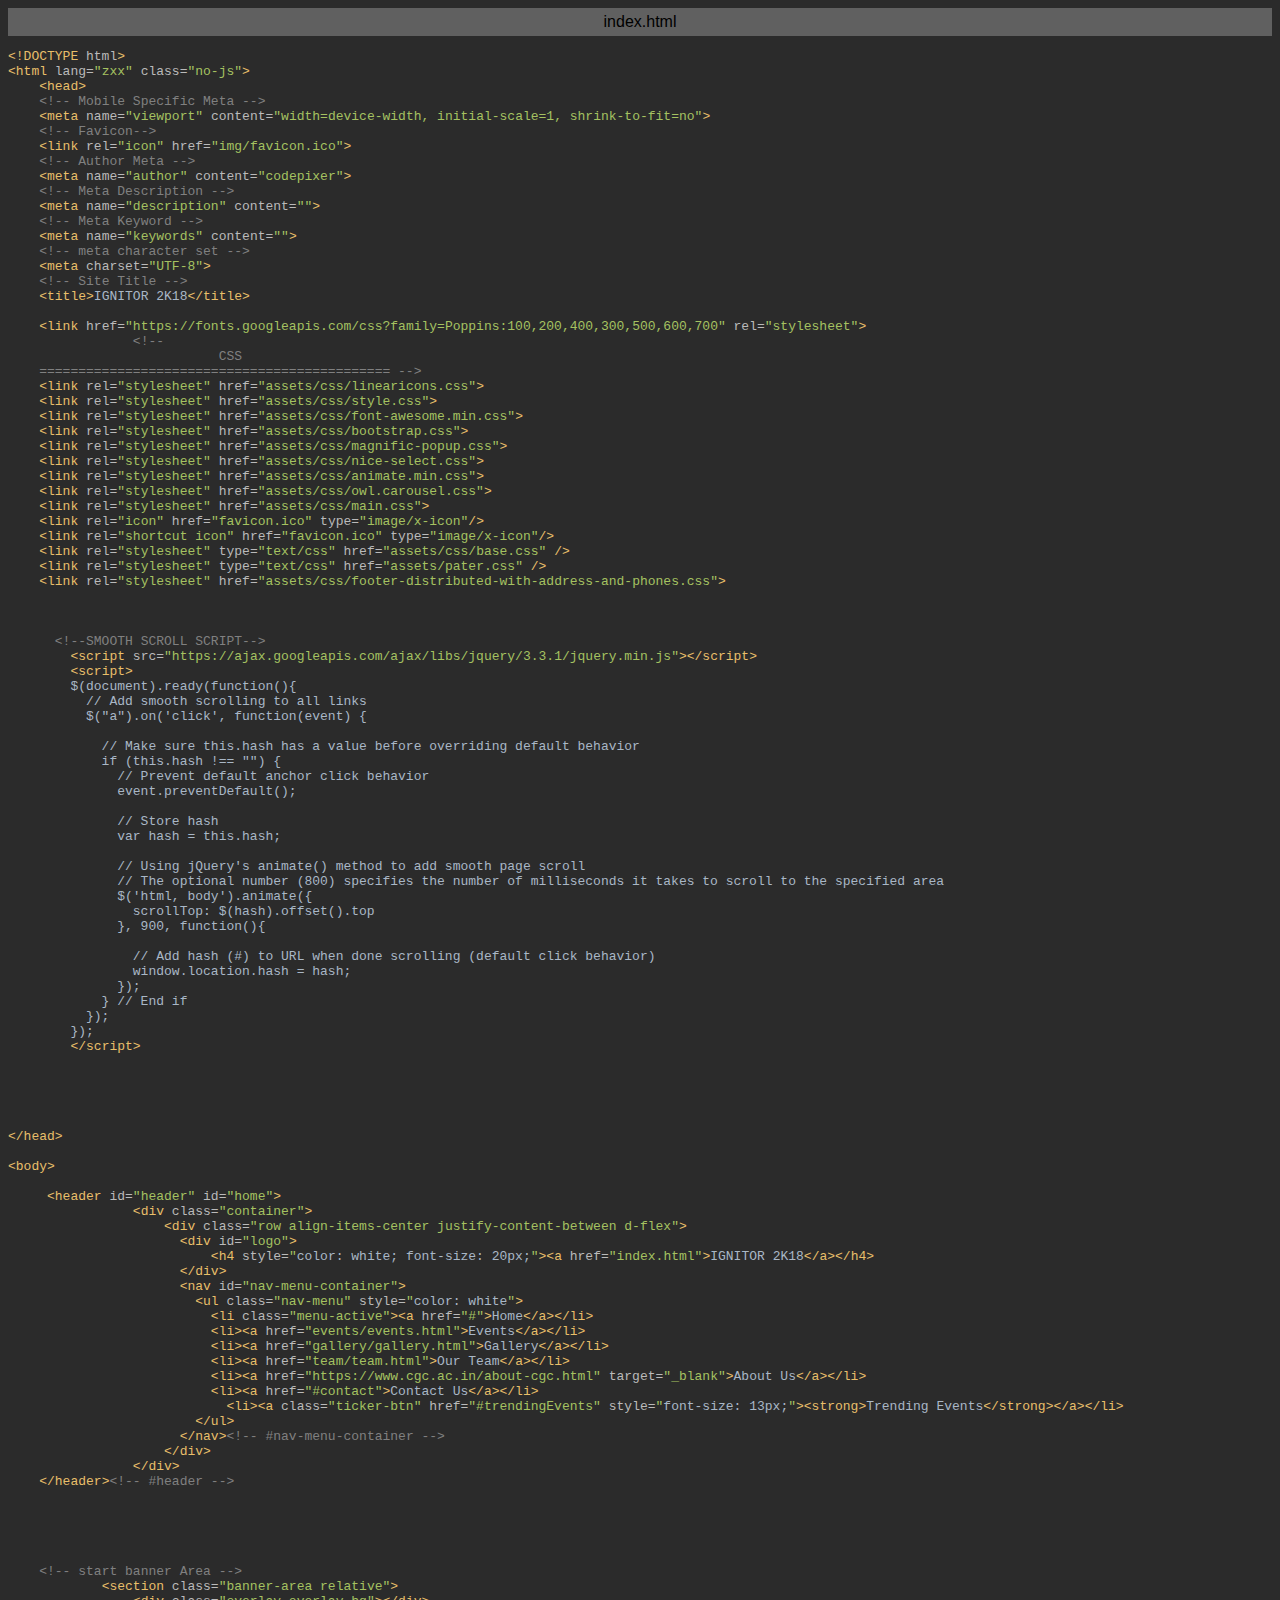
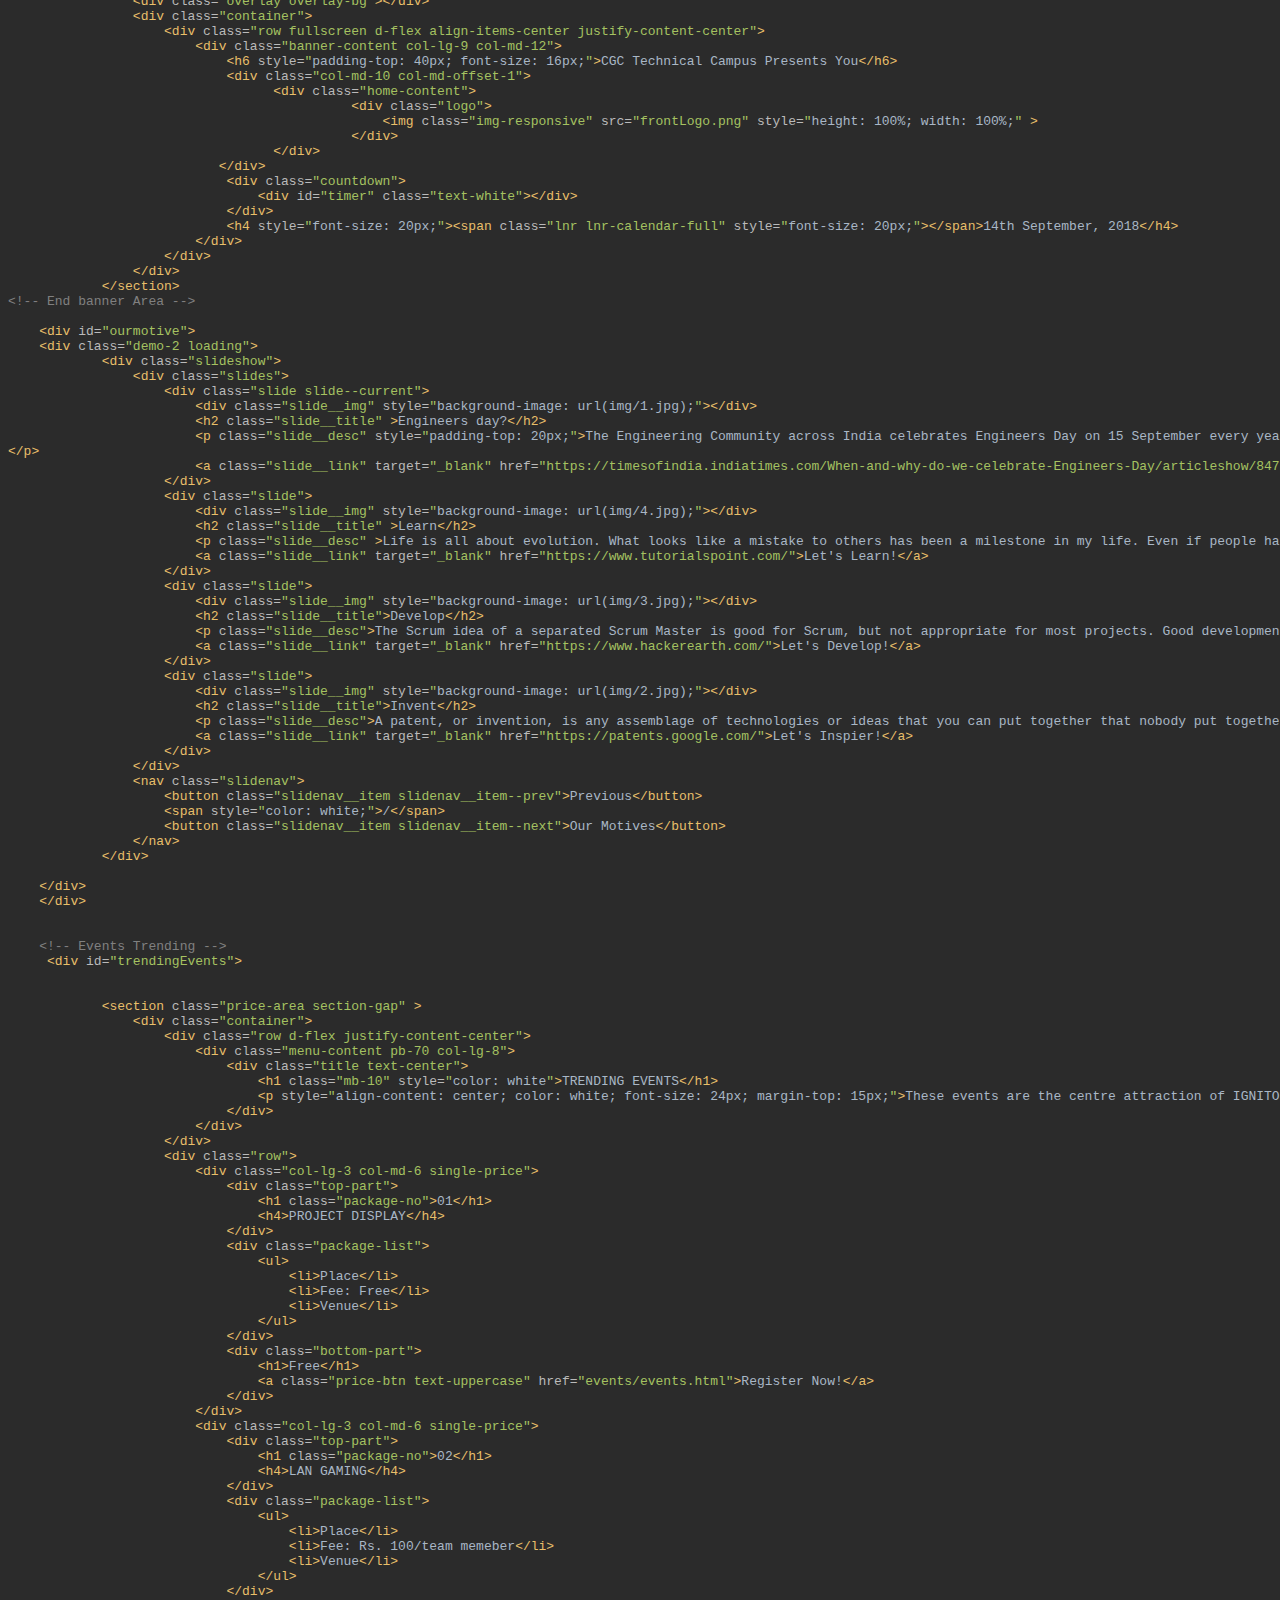
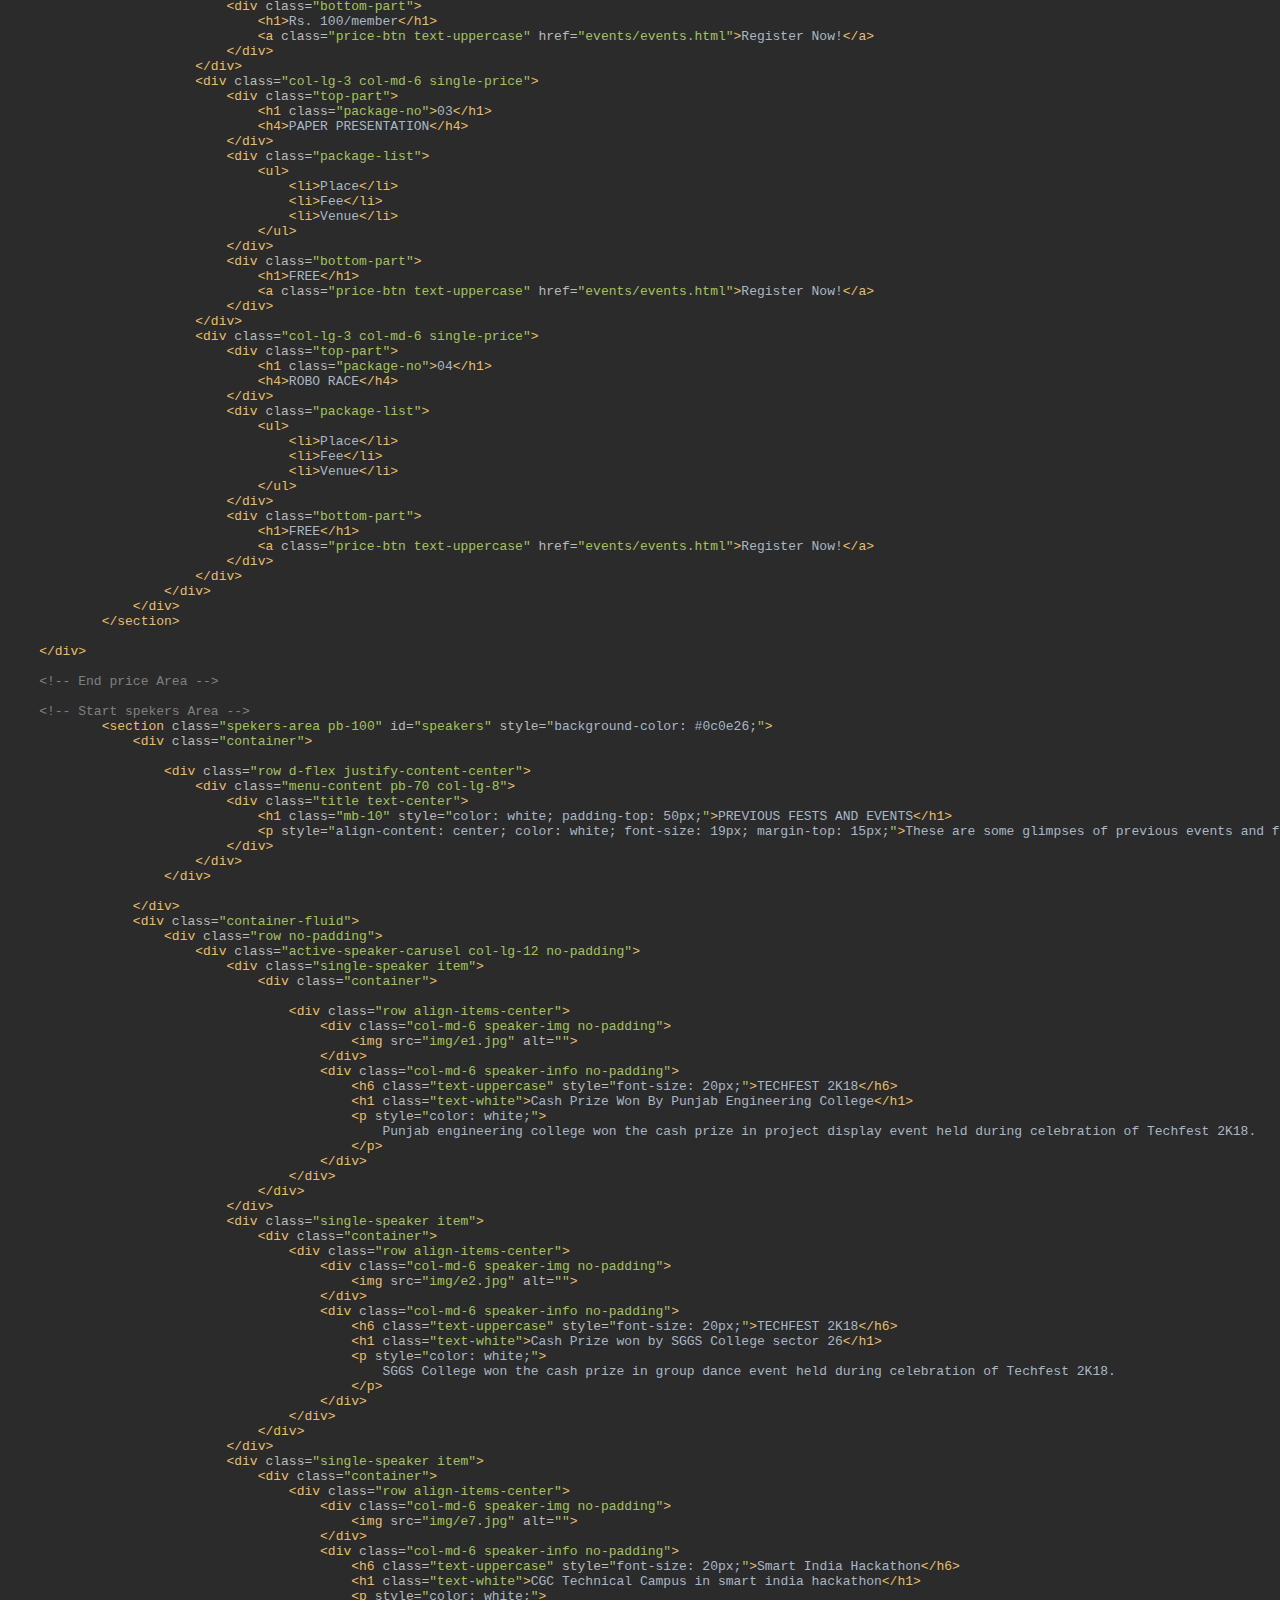
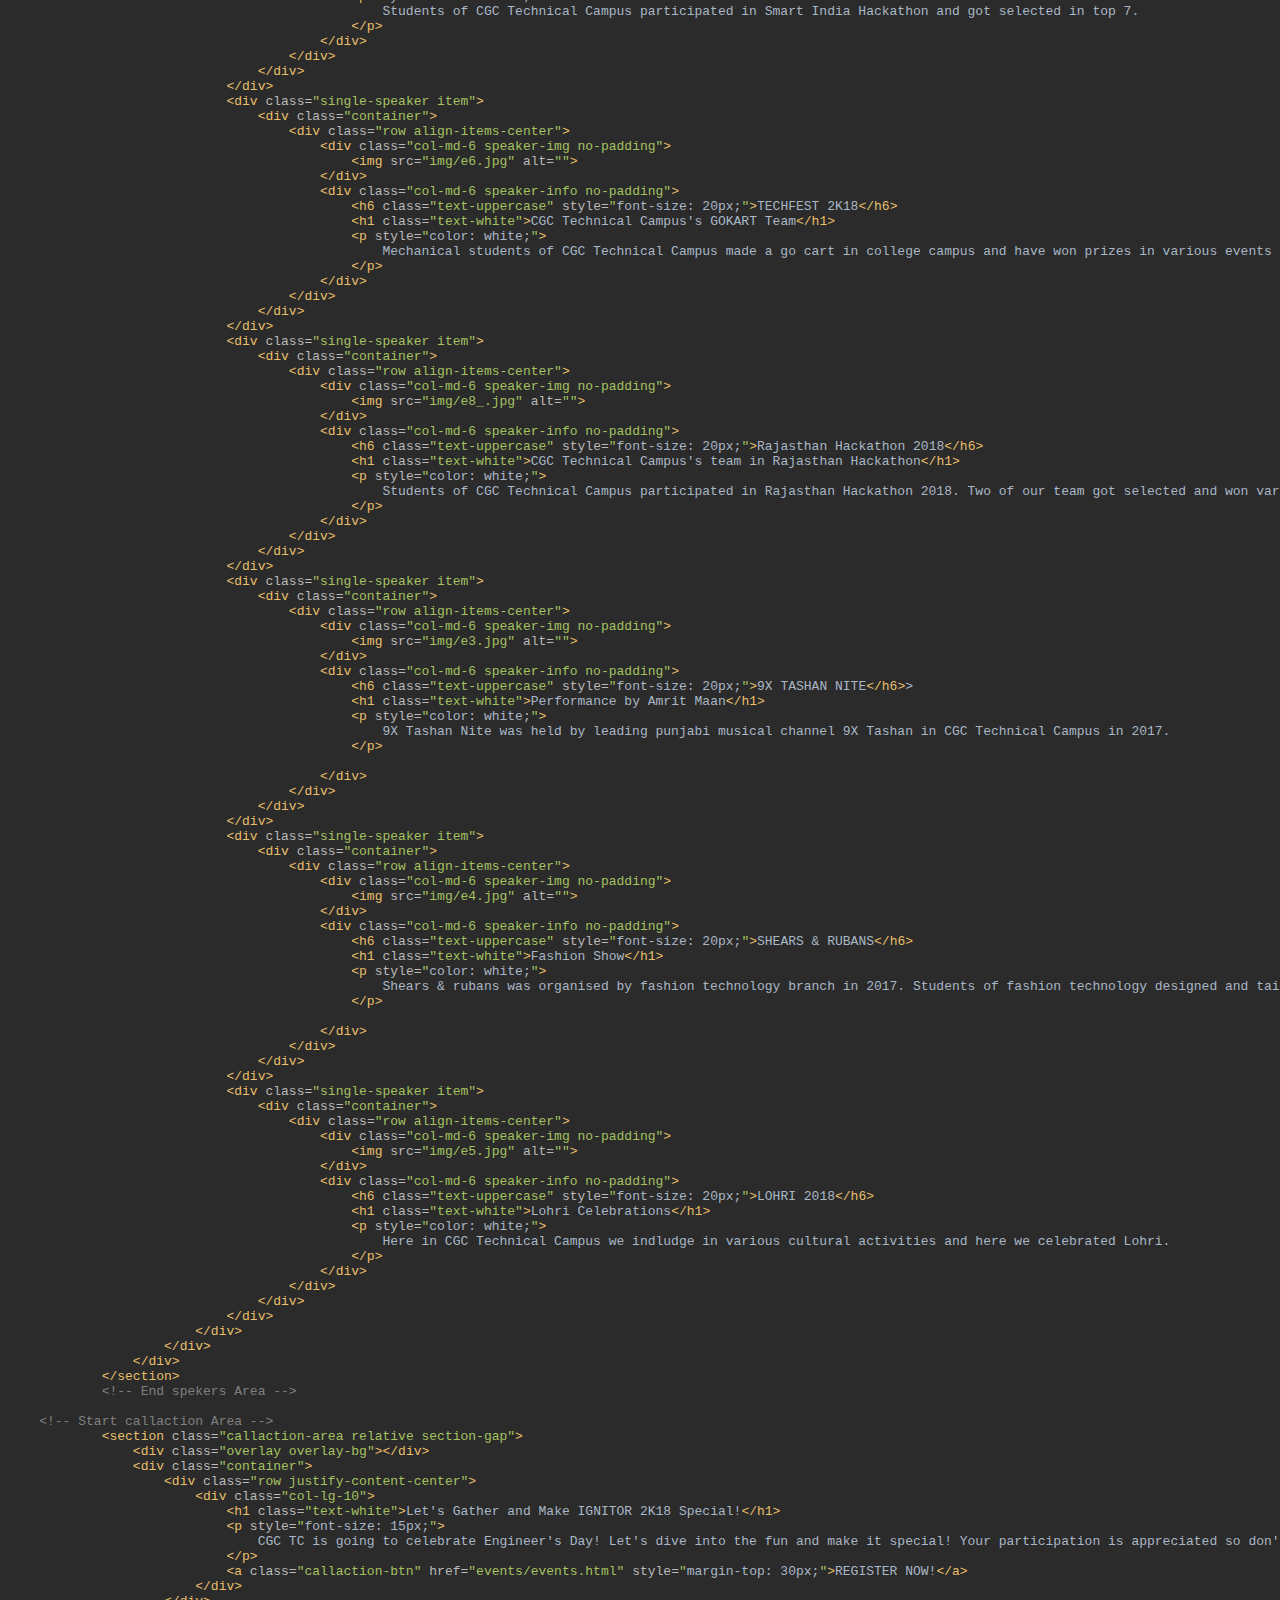
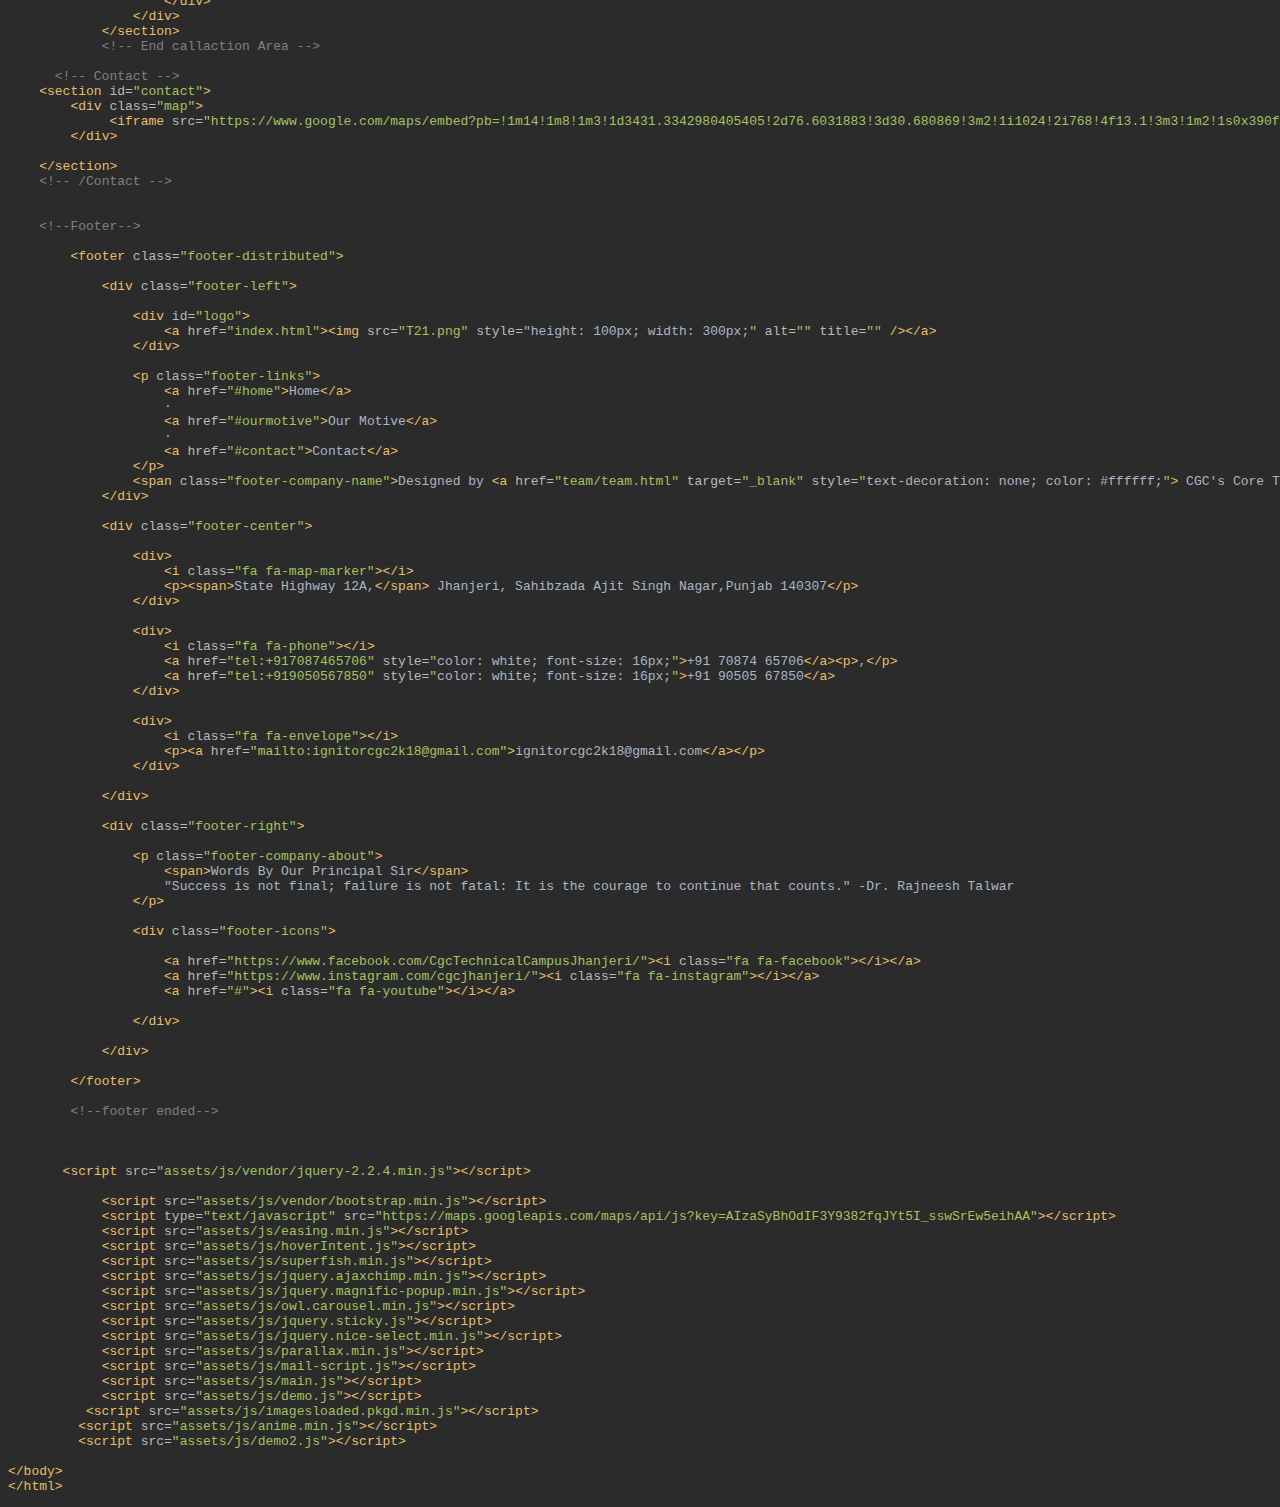
<file: exportToHTML/index.html.html>
<html>
<head>
<title>index.html</title>
<meta http-equiv="Content-Type" content="text/html; charset=utf-8">
<style type="text/css">
.ln { color: #606366; font-weight: normal; font-style: normal; }
.s0 { color: rgb(232,191,106); }
.s1 { color: rgb(186,186,186); }
.s2 { color: rgb(169,183,198); }
.s3 { color: rgb(165,194,97); }
.s4 { color: rgb(128,128,128); }
.s5 { color: rgb(109,156,190); }
</style>
</head>
<BODY BGCOLOR="#2b2b2b">
<TABLE CELLSPACING=0 CELLPADDING=5 COLS=1 WIDTH="100%" BGCOLOR="#606060" >
<TR><TD><CENTER>
<FONT FACE="Arial, Helvetica" COLOR="#000000">
index.html</FONT>
</center></TD></TR></TABLE>
<pre>
<span class="s0">&lt;!DOCTYPE </span><span class="s1">html</span><span class="s0">&gt;</span><span class="s2"> 
</span><span class="s0">&lt;html </span><span class="s1">lang=</span><span class="s3">&quot;zxx&quot; </span><span class="s1">class=</span><span class="s3">&quot;no-js&quot;</span><span class="s0">&gt;</span><span class="s2"> 
    </span><span class="s0">&lt;head&gt;</span><span class="s2"> 
    </span><span class="s4">&lt;!-- Mobile Specific Meta --&gt;</span><span class="s2"> 
    </span><span class="s0">&lt;meta </span><span class="s1">name=</span><span class="s3">&quot;viewport&quot; </span><span class="s1">content=</span><span class="s3">&quot;width=device-width, initial-scale=1, shrink-to-fit=no&quot;</span><span class="s0">&gt;</span><span class="s2"> 
    </span><span class="s4">&lt;!-- Favicon--&gt;</span><span class="s2"> 
    </span><span class="s0">&lt;link </span><span class="s1">rel=</span><span class="s3">&quot;icon&quot; </span><span class="s1">href=</span><span class="s3">&quot;img/favicon.ico&quot;</span><span class="s0">&gt;</span><span class="s2"> 
    </span><span class="s4">&lt;!-- Author Meta --&gt;</span><span class="s2"> 
    </span><span class="s0">&lt;meta </span><span class="s1">name=</span><span class="s3">&quot;author&quot; </span><span class="s1">content=</span><span class="s3">&quot;codepixer&quot;</span><span class="s0">&gt;</span><span class="s2"> 
    </span><span class="s4">&lt;!-- Meta Description --&gt;</span><span class="s2"> 
    </span><span class="s0">&lt;meta </span><span class="s1">name=</span><span class="s3">&quot;description&quot; </span><span class="s1">content=</span><span class="s3">&quot;&quot;</span><span class="s0">&gt;</span><span class="s2"> 
    </span><span class="s4">&lt;!-- Meta Keyword --&gt;</span><span class="s2"> 
    </span><span class="s0">&lt;meta </span><span class="s1">name=</span><span class="s3">&quot;keywords&quot; </span><span class="s1">content=</span><span class="s3">&quot;&quot;</span><span class="s0">&gt;</span><span class="s2"> 
    </span><span class="s4">&lt;!-- meta character set --&gt;</span><span class="s2"> 
    </span><span class="s0">&lt;meta </span><span class="s1">charset=</span><span class="s3">&quot;UTF-8&quot;</span><span class="s0">&gt;</span><span class="s2"> 
    </span><span class="s4">&lt;!-- Site Title --&gt;</span><span class="s2"> 
    </span><span class="s0">&lt;title&gt;</span><span class="s2">IGNITOR 2K18</span><span class="s0">&lt;/title&gt;</span><span class="s2"> 
 
    </span><span class="s0">&lt;link </span><span class="s1">href=</span><span class="s3">&quot;https://fonts.googleapis.com/css?family=Poppins:100,200,400,300,500,600,700&quot; </span><span class="s1">rel=</span><span class="s3">&quot;stylesheet&quot;</span><span class="s0">&gt;</span><span class="s2">  
                </span><span class="s4">&lt;!-- 
                           CSS 
    ============================================= --&gt;</span><span class="s2"> 
    </span><span class="s0">&lt;link </span><span class="s1">rel=</span><span class="s3">&quot;stylesheet&quot; </span><span class="s1">href=</span><span class="s3">&quot;assets/css/linearicons.css&quot;</span><span class="s0">&gt;</span><span class="s2"> 
    </span><span class="s0">&lt;link </span><span class="s1">rel=</span><span class="s3">&quot;stylesheet&quot; </span><span class="s1">href=</span><span class="s3">&quot;assets/css/style.css&quot;</span><span class="s0">&gt;</span><span class="s2"> 
    </span><span class="s0">&lt;link </span><span class="s1">rel=</span><span class="s3">&quot;stylesheet&quot; </span><span class="s1">href=</span><span class="s3">&quot;assets/css/font-awesome.min.css&quot;</span><span class="s0">&gt;</span><span class="s2"> 
    </span><span class="s0">&lt;link </span><span class="s1">rel=</span><span class="s3">&quot;stylesheet&quot; </span><span class="s1">href=</span><span class="s3">&quot;assets/css/bootstrap.css&quot;</span><span class="s0">&gt;</span><span class="s2"> 
    </span><span class="s0">&lt;link </span><span class="s1">rel=</span><span class="s3">&quot;stylesheet&quot; </span><span class="s1">href=</span><span class="s3">&quot;assets/css/magnific-popup.css&quot;</span><span class="s0">&gt;</span><span class="s2"> 
    </span><span class="s0">&lt;link </span><span class="s1">rel=</span><span class="s3">&quot;stylesheet&quot; </span><span class="s1">href=</span><span class="s3">&quot;assets/css/nice-select.css&quot;</span><span class="s0">&gt;</span><span class="s2">                    
    </span><span class="s0">&lt;link </span><span class="s1">rel=</span><span class="s3">&quot;stylesheet&quot; </span><span class="s1">href=</span><span class="s3">&quot;assets/css/animate.min.css&quot;</span><span class="s0">&gt;</span><span class="s2"> 
    </span><span class="s0">&lt;link </span><span class="s1">rel=</span><span class="s3">&quot;stylesheet&quot; </span><span class="s1">href=</span><span class="s3">&quot;assets/css/owl.carousel.css&quot;</span><span class="s0">&gt;</span><span class="s2"> 
    </span><span class="s0">&lt;link </span><span class="s1">rel=</span><span class="s3">&quot;stylesheet&quot; </span><span class="s1">href=</span><span class="s3">&quot;assets/css/main.css&quot;</span><span class="s0">&gt;</span><span class="s2"> 
    </span><span class="s0">&lt;link </span><span class="s1">rel=</span><span class="s3">&quot;icon&quot; </span><span class="s1">href=</span><span class="s3">&quot;favicon.ico&quot; </span><span class="s1">type=</span><span class="s3">&quot;image/x-icon&quot;</span><span class="s0">/&gt;</span><span class="s2"> 
    </span><span class="s0">&lt;link </span><span class="s1">rel=</span><span class="s3">&quot;shortcut icon&quot; </span><span class="s1">href=</span><span class="s3">&quot;favicon.ico&quot; </span><span class="s1">type=</span><span class="s3">&quot;image/x-icon&quot;</span><span class="s0">/&gt;</span><span class="s2"> 
    </span><span class="s0">&lt;link </span><span class="s1">rel=</span><span class="s3">&quot;stylesheet&quot; </span><span class="s1">type=</span><span class="s3">&quot;text/css&quot; </span><span class="s1">href=</span><span class="s3">&quot;assets/css/base.css&quot; </span><span class="s0">/&gt;</span><span class="s2"> 
    </span><span class="s0">&lt;link </span><span class="s1">rel=</span><span class="s3">&quot;stylesheet&quot; </span><span class="s1">type=</span><span class="s3">&quot;text/css&quot; </span><span class="s1">href=</span><span class="s3">&quot;assets/pater.css&quot; </span><span class="s0">/&gt;</span><span class="s2"> 
    </span><span class="s0">&lt;link </span><span class="s1">rel=</span><span class="s3">&quot;stylesheet&quot; </span><span class="s1">href=</span><span class="s3">&quot;assets/css/footer-distributed-with-address-and-phones.css&quot;</span><span class="s0">&gt;</span><span class="s2"> 
         
        
         
      </span><span class="s4">&lt;!--SMOOTH SCROLL SCRIPT--&gt;</span><span class="s2"> 
        </span><span class="s0">&lt;script </span><span class="s1">src=</span><span class="s3">&quot;https://ajax.googleapis.com/ajax/libs/jquery/3.3.1/jquery.min.js&quot;</span><span class="s0">&gt;&lt;/script&gt;</span><span class="s2"> 
        </span><span class="s0">&lt;script&gt;</span><span class="s2"> 
        $(document).ready(function(){ 
          // Add smooth scrolling to all links 
          $(&quot;a&quot;).on('click', function(event) { 
 
            // Make sure this.hash has a value before overriding default behavior 
            if (this.hash !== &quot;&quot;) { 
              // Prevent default anchor click behavior 
              event.preventDefault(); 
 
              // Store hash 
              var hash = this.hash; 
 
              // Using jQuery's animate() method to add smooth page scroll 
              // The optional number (800) specifies the number of milliseconds it takes to scroll to the specified area 
              $('html, body').animate({ 
                scrollTop: $(hash).offset().top 
              }, 900, function(){ 
 
                // Add hash (#) to URL when done scrolling (default click behavior) 
                window.location.hash = hash; 
              }); 
            } // End if 
          }); 
        }); 
        </span><span class="s0">&lt;/script&gt;</span><span class="s2"> 
           
         
         
         
         
</span><span class="s0">&lt;/head&gt;</span><span class="s2"> 
 
</span><span class="s0">&lt;body&gt;</span><span class="s2"> 
     
     </span><span class="s0">&lt;header </span><span class="s1">id=</span><span class="s3">&quot;header&quot; </span><span class="s1">id=</span><span class="s3">&quot;home&quot;</span><span class="s0">&gt;</span><span class="s2"> 
                </span><span class="s0">&lt;div </span><span class="s1">class=</span><span class="s3">&quot;container&quot;</span><span class="s0">&gt;</span><span class="s2"> 
                    </span><span class="s0">&lt;div </span><span class="s1">class=</span><span class="s3">&quot;row align-items-center justify-content-between d-flex&quot;</span><span class="s0">&gt;</span><span class="s2"> 
                      </span><span class="s0">&lt;div </span><span class="s1">id=</span><span class="s3">&quot;logo&quot;</span><span class="s0">&gt;</span><span class="s2"> 
                          </span><span class="s0">&lt;h4 </span><span class="s1">style=</span><span class="s3">&quot;</span><span class="s2">color: white; font-size: 20px;</span><span class="s3">&quot;</span><span class="s0">&gt;&lt;a </span><span class="s1">href=</span><span class="s3">&quot;index.html&quot;</span><span class="s0">&gt;</span><span class="s2">IGNITOR 2K18</span><span class="s0">&lt;/a&gt;&lt;/h4&gt;</span><span class="s2"> 
                      </span><span class="s0">&lt;/div&gt;</span><span class="s2"> 
                      </span><span class="s0">&lt;nav </span><span class="s1">id=</span><span class="s3">&quot;nav-menu-container&quot;</span><span class="s0">&gt;</span><span class="s2"> 
                        </span><span class="s0">&lt;ul </span><span class="s1">class=</span><span class="s3">&quot;nav-menu&quot; </span><span class="s1">style=</span><span class="s3">&quot;</span><span class="s2">color: white</span><span class="s3">&quot;</span><span class="s0">&gt;</span><span class="s2"> 
                          </span><span class="s0">&lt;li </span><span class="s1">class=</span><span class="s3">&quot;menu-active&quot;</span><span class="s0">&gt;&lt;a </span><span class="s1">href=</span><span class="s3">&quot;#&quot;</span><span class="s0">&gt;</span><span class="s2">Home</span><span class="s0">&lt;/a&gt;&lt;/li&gt;</span><span class="s2"> 
                          </span><span class="s0">&lt;li&gt;&lt;a </span><span class="s1">href=</span><span class="s3">&quot;events/events.html&quot;</span><span class="s0">&gt;</span><span class="s2">Events</span><span class="s0">&lt;/a&gt;&lt;/li&gt;</span><span class="s2"> 
                          </span><span class="s0">&lt;li&gt;&lt;a </span><span class="s1">href=</span><span class="s3">&quot;gallery/gallery.html&quot;</span><span class="s0">&gt;</span><span class="s2">Gallery</span><span class="s0">&lt;/a&gt;&lt;/li&gt;</span><span class="s2"> 
                          </span><span class="s0">&lt;li&gt;&lt;a </span><span class="s1">href=</span><span class="s3">&quot;team/team.html&quot;</span><span class="s0">&gt;</span><span class="s2">Our Team</span><span class="s0">&lt;/a&gt;&lt;/li&gt;</span><span class="s2"> 
                          </span><span class="s0">&lt;li&gt;&lt;a </span><span class="s1">href=</span><span class="s3">&quot;https://www.cgc.ac.in/about-cgc.html&quot; </span><span class="s1">target=</span><span class="s3">&quot;_blank&quot;</span><span class="s0">&gt;</span><span class="s2">About Us</span><span class="s0">&lt;/a&gt;&lt;/li&gt;</span><span class="s2"> 
                          </span><span class="s0">&lt;li&gt;&lt;a </span><span class="s1">href=</span><span class="s3">&quot;#contact&quot;</span><span class="s0">&gt;</span><span class="s2">Contact Us</span><span class="s0">&lt;/a&gt;&lt;/li&gt;</span><span class="s2"> 
                            </span><span class="s0">&lt;li&gt;&lt;a </span><span class="s1">class=</span><span class="s3">&quot;ticker-btn&quot; </span><span class="s1">href=</span><span class="s3">&quot;#trendingEvents&quot; </span><span class="s1">style=</span><span class="s3">&quot;</span><span class="s2">font-size: 13px;</span><span class="s3">&quot;</span><span class="s0">&gt;&lt;strong&gt;</span><span class="s2">Trending Events</span><span class="s0">&lt;/strong&gt;&lt;/a&gt;&lt;/li&gt;</span><span class="s2"> 
                        </span><span class="s0">&lt;/ul&gt;</span><span class="s2"> 
                      </span><span class="s0">&lt;/nav&gt;</span><span class="s4">&lt;!-- #nav-menu-container --&gt;</span><span class="s2">                     
                    </span><span class="s0">&lt;/div&gt;</span><span class="s2"> 
                </span><span class="s0">&lt;/div&gt;</span><span class="s2"> 
    </span><span class="s0">&lt;/header&gt;</span><span class="s4">&lt;!-- #header --&gt;</span><span class="s2">   
     
     
 
 
     
    </span><span class="s4">&lt;!-- start banner Area --&gt;</span><span class="s2"> 
            </span><span class="s0">&lt;section </span><span class="s1">class=</span><span class="s3">&quot;banner-area relative&quot;</span><span class="s0">&gt;</span><span class="s2">   
                </span><span class="s0">&lt;div </span><span class="s1">class=</span><span class="s3">&quot;overlay overlay-bg&quot;</span><span class="s0">&gt;&lt;/div&gt;</span><span class="s2"> 
                </span><span class="s0">&lt;div </span><span class="s1">class=</span><span class="s3">&quot;container&quot;</span><span class="s0">&gt;</span><span class="s2"> 
                    </span><span class="s0">&lt;div </span><span class="s1">class=</span><span class="s3">&quot;row fullscreen d-flex align-items-center justify-content-center&quot;</span><span class="s0">&gt;</span><span class="s2"> 
                        </span><span class="s0">&lt;div </span><span class="s1">class=</span><span class="s3">&quot;banner-content col-lg-9 col-md-12&quot;</span><span class="s0">&gt;</span><span class="s2"> 
                            </span><span class="s0">&lt;h6 </span><span class="s1">style=</span><span class="s3">&quot;</span><span class="s2">padding-top: 40px; font-size: 16px;</span><span class="s3">&quot;</span><span class="s0">&gt;</span><span class="s2">CGC Technical Campus Presents You</span><span class="s0">&lt;/h6&gt;</span><span class="s2"> 
                            </span><span class="s0">&lt;div </span><span class="s1">class=</span><span class="s3">&quot;col-md-10 col-md-offset-1&quot;</span><span class="s0">&gt;</span><span class="s2"> 
                                  </span><span class="s0">&lt;div </span><span class="s1">class=</span><span class="s3">&quot;home-content&quot;</span><span class="s0">&gt;</span><span class="s2"> 
                                            </span><span class="s0">&lt;div </span><span class="s1">class=</span><span class="s3">&quot;logo&quot;</span><span class="s0">&gt;</span><span class="s2"> 
                                                </span><span class="s0">&lt;img </span><span class="s1">class=</span><span class="s3">&quot;img-responsive&quot; </span><span class="s1">src=</span><span class="s3">&quot;frontLogo.png&quot; </span><span class="s1">style=</span><span class="s3">&quot;</span><span class="s2">height: 100%; width: 100%;</span><span class="s3">&quot; </span><span class="s0">&gt;</span><span class="s2">  
                                            </span><span class="s0">&lt;/div&gt;</span><span class="s2"> 
                                  </span><span class="s0">&lt;/div&gt;</span><span class="s2"> 
                           </span><span class="s0">&lt;/div&gt;</span><span class="s2"> 
                            </span><span class="s0">&lt;div </span><span class="s1">class=</span><span class="s3">&quot;countdown&quot;</span><span class="s0">&gt;</span><span class="s2"> 
                                </span><span class="s0">&lt;div </span><span class="s1">id=</span><span class="s3">&quot;timer&quot; </span><span class="s1">class=</span><span class="s3">&quot;text-white&quot;</span><span class="s0">&gt;&lt;/div&gt;</span><span class="s2"> 
                            </span><span class="s0">&lt;/div&gt;</span><span class="s2"> 
                            </span><span class="s0">&lt;h4 </span><span class="s1">style=</span><span class="s3">&quot;</span><span class="s2">font-size: 20px;</span><span class="s3">&quot;</span><span class="s0">&gt;&lt;span </span><span class="s1">class=</span><span class="s3">&quot;lnr lnr-calendar-full&quot; </span><span class="s1">style=</span><span class="s3">&quot;</span><span class="s2">font-size: 20px;</span><span class="s3">&quot;</span><span class="s0">&gt;&lt;/span&gt;</span><span class="s2">14th September, 2018</span><span class="s0">&lt;/h4&gt;</span><span class="s2"> 
                        </span><span class="s0">&lt;/div&gt;</span><span class="s2">                                           
                    </span><span class="s0">&lt;/div&gt;</span><span class="s2"> 
                </span><span class="s0">&lt;/div&gt;</span><span class="s2"> 
            </span><span class="s0">&lt;/section&gt;</span><span class="s2"> 
</span><span class="s4">&lt;!-- End banner Area --&gt;</span><span class="s2"> 
     
    </span><span class="s0">&lt;div </span><span class="s1">id=</span><span class="s3">&quot;ourmotive&quot;</span><span class="s0">&gt;</span><span class="s2"> 
    </span><span class="s0">&lt;div </span><span class="s1">class=</span><span class="s3">&quot;demo-2 loading&quot;</span><span class="s0">&gt;</span><span class="s2"> 
            </span><span class="s0">&lt;div </span><span class="s1">class=</span><span class="s3">&quot;slideshow&quot;</span><span class="s0">&gt;</span><span class="s2"> 
                </span><span class="s0">&lt;div </span><span class="s1">class=</span><span class="s3">&quot;slides&quot;</span><span class="s0">&gt;</span><span class="s2"> 
                    </span><span class="s0">&lt;div </span><span class="s1">class=</span><span class="s3">&quot;slide slide--current&quot;</span><span class="s0">&gt;</span><span class="s2"> 
                        </span><span class="s0">&lt;div </span><span class="s1">class=</span><span class="s3">&quot;slide__img&quot; </span><span class="s1">style=</span><span class="s3">&quot;</span><span class="s2">background-image: url(img/1.jpg);</span><span class="s3">&quot;</span><span class="s0">&gt;&lt;/div&gt;</span><span class="s2"> 
                        </span><span class="s0">&lt;h2 </span><span class="s1">class=</span><span class="s3">&quot;slide__title&quot; </span><span class="s0">&gt;</span><span class="s2">Engineers day?</span><span class="s0">&lt;/h2&gt;</span><span class="s2"> 
                        </span><span class="s0">&lt;p </span><span class="s1">class=</span><span class="s3">&quot;slide__desc&quot; </span><span class="s1">style=</span><span class="s3">&quot;</span><span class="s2">padding-top: 20px;</span><span class="s3">&quot;</span><span class="s0">&gt;</span><span class="s2">The Engineering Community across India celebrates Engineers Day on 15 September every year as a tribute to the greatest Indian Engineer Bharat Ratna Mokshagundam Visvesvaraya. &quot;Role of Engineers in a devolping India&quot; was the theme of Engineers Day 2017. Mokshagundam Visvesvaraya, born on 15 September, 1861, in Muddenahalli near Chikkaballapur. He went on to become India’s most prolific civil engineer, dam builder, economist, statesman, and can be counted among the last century’s foremost nation builders. 
</span><span class="s0">&lt;/p&gt;</span><span class="s2"> 
                        </span><span class="s0">&lt;a </span><span class="s1">class=</span><span class="s3">&quot;slide__link&quot; </span><span class="s1">target=</span><span class="s3">&quot;_blank&quot; </span><span class="s1">href=</span><span class="s3">&quot;https://timesofindia.indiatimes.com/When-and-why-do-we-celebrate-Engineers-Day/articleshow/847952.cms&quot;</span><span class="s0">&gt;</span><span class="s2">Read More!</span><span class="s0">&lt;/a&gt;</span><span class="s2"> 
                    </span><span class="s0">&lt;/div&gt;</span><span class="s2"> 
                    </span><span class="s0">&lt;div </span><span class="s1">class=</span><span class="s3">&quot;slide&quot;</span><span class="s0">&gt;</span><span class="s2"> 
                        </span><span class="s0">&lt;div </span><span class="s1">class=</span><span class="s3">&quot;slide__img&quot; </span><span class="s1">style=</span><span class="s3">&quot;</span><span class="s2">background-image: url(img/4.jpg);</span><span class="s3">&quot;</span><span class="s0">&gt;&lt;/div&gt;</span><span class="s2"> 
                        </span><span class="s0">&lt;h2 </span><span class="s1">class=</span><span class="s3">&quot;slide__title&quot; </span><span class="s0">&gt;</span><span class="s2">Learn</span><span class="s0">&lt;/h2&gt;</span><span class="s2"> 
                        </span><span class="s0">&lt;p </span><span class="s1">class=</span><span class="s3">&quot;slide__desc&quot; </span><span class="s0">&gt;</span><span class="s2">Life is all about evolution. What looks like a mistake to others has been a milestone in my life. Even if people have betrayed me, even if my heart was broken, even if people misunderstood or judged me, I have learned from these incidents. We are human and we make mistakes, but learning from them is what makes the difference...</span><span class="s0">&lt;/p&gt;</span><span class="s2"> 
                        </span><span class="s0">&lt;a </span><span class="s1">class=</span><span class="s3">&quot;slide__link&quot; </span><span class="s1">target=</span><span class="s3">&quot;_blank&quot; </span><span class="s1">href=</span><span class="s3">&quot;https://www.tutorialspoint.com/&quot;</span><span class="s0">&gt;</span><span class="s2">Let's Learn!</span><span class="s0">&lt;/a&gt;</span><span class="s2"> 
                    </span><span class="s0">&lt;/div&gt;</span><span class="s2"> 
                    </span><span class="s0">&lt;div </span><span class="s1">class=</span><span class="s3">&quot;slide&quot;</span><span class="s0">&gt;</span><span class="s2"> 
                        </span><span class="s0">&lt;div </span><span class="s1">class=</span><span class="s3">&quot;slide__img&quot; </span><span class="s1">style=</span><span class="s3">&quot;</span><span class="s2">background-image: url(img/3.jpg);</span><span class="s3">&quot;</span><span class="s0">&gt;&lt;/div&gt;</span><span class="s2"> 
                        </span><span class="s0">&lt;h2 </span><span class="s1">class=</span><span class="s3">&quot;slide__title&quot;</span><span class="s0">&gt;</span><span class="s2">Develop</span><span class="s0">&lt;/h2&gt;</span><span class="s2"> 
                        </span><span class="s0">&lt;p </span><span class="s1">class=</span><span class="s3">&quot;slide__desc&quot;</span><span class="s0">&gt;</span><span class="s2">The Scrum idea of a separated Scrum Master is good for Scrum, but not appropriate for most projects. Good development requires not just talkers but doers...</span><span class="s0">&lt;/p&gt;</span><span class="s2"> 
                        </span><span class="s0">&lt;a </span><span class="s1">class=</span><span class="s3">&quot;slide__link&quot; </span><span class="s1">target=</span><span class="s3">&quot;_blank&quot; </span><span class="s1">href=</span><span class="s3">&quot;https://www.hackerearth.com/&quot;</span><span class="s0">&gt;</span><span class="s2">Let's Develop!</span><span class="s0">&lt;/a&gt;</span><span class="s2"> 
                    </span><span class="s0">&lt;/div&gt;</span><span class="s2"> 
                    </span><span class="s0">&lt;div </span><span class="s1">class=</span><span class="s3">&quot;slide&quot;</span><span class="s0">&gt;</span><span class="s2"> 
                        </span><span class="s0">&lt;div </span><span class="s1">class=</span><span class="s3">&quot;slide__img&quot; </span><span class="s1">style=</span><span class="s3">&quot;</span><span class="s2">background-image: url(img/2.jpg);</span><span class="s3">&quot;</span><span class="s0">&gt;&lt;/div&gt;</span><span class="s2"> 
                        </span><span class="s0">&lt;h2 </span><span class="s1">class=</span><span class="s3">&quot;slide__title&quot;</span><span class="s0">&gt;</span><span class="s2">Invent</span><span class="s0">&lt;/h2&gt;</span><span class="s2"> 
                        </span><span class="s0">&lt;p </span><span class="s1">class=</span><span class="s3">&quot;slide__desc&quot;</span><span class="s0">&gt;</span><span class="s2">A patent, or invention, is any assemblage of technologies or ideas that you can put together that nobody put together that way before...</span><span class="s0">&lt;/p&gt;</span><span class="s2"> 
                        </span><span class="s0">&lt;a </span><span class="s1">class=</span><span class="s3">&quot;slide__link&quot; </span><span class="s1">target=</span><span class="s3">&quot;_blank&quot; </span><span class="s1">href=</span><span class="s3">&quot;https://patents.google.com/&quot;</span><span class="s0">&gt;</span><span class="s2">Let's Inspier!</span><span class="s0">&lt;/a&gt;</span><span class="s2"> 
                    </span><span class="s0">&lt;/div&gt;</span><span class="s2"> 
                </span><span class="s0">&lt;/div&gt;</span><span class="s2"> 
                </span><span class="s0">&lt;nav </span><span class="s1">class=</span><span class="s3">&quot;slidenav&quot;</span><span class="s0">&gt;</span><span class="s2"> 
                    </span><span class="s0">&lt;button </span><span class="s1">class=</span><span class="s3">&quot;slidenav__item slidenav__item--prev&quot;</span><span class="s0">&gt;</span><span class="s2">Previous</span><span class="s0">&lt;/button&gt;</span><span class="s2"> 
                    </span><span class="s0">&lt;span </span><span class="s1">style=</span><span class="s3">&quot;</span><span class="s2">color: white;</span><span class="s3">&quot;</span><span class="s0">&gt;</span><span class="s2">/</span><span class="s0">&lt;/span&gt;</span><span class="s2"> 
                    </span><span class="s0">&lt;button </span><span class="s1">class=</span><span class="s3">&quot;slidenav__item slidenav__item--next&quot;</span><span class="s0">&gt;</span><span class="s2">Our Motives</span><span class="s0">&lt;/button&gt;</span><span class="s2"> 
                </span><span class="s0">&lt;/nav&gt;</span><span class="s2"> 
            </span><span class="s0">&lt;/div&gt;</span><span class="s2"> 
         
    </span><span class="s0">&lt;/div&gt;</span><span class="s2">  
    </span><span class="s0">&lt;/div&gt;</span><span class="s2"> 
         
     
    </span><span class="s4">&lt;!-- Events Trending --&gt;</span><span class="s2"> 
     </span><span class="s0">&lt;div </span><span class="s1">id=</span><span class="s3">&quot;trendingEvents&quot;</span><span class="s0">&gt;</span><span class="s2"> 
     
    
            </span><span class="s0">&lt;section </span><span class="s1">class=</span><span class="s3">&quot;price-area section-gap&quot; </span><span class="s0">&gt;</span><span class="s2"> 
                </span><span class="s0">&lt;div </span><span class="s1">class=</span><span class="s3">&quot;container&quot;</span><span class="s0">&gt;</span><span class="s2"> 
                    </span><span class="s0">&lt;div </span><span class="s1">class=</span><span class="s3">&quot;row d-flex justify-content-center&quot;</span><span class="s0">&gt;</span><span class="s2"> 
                        </span><span class="s0">&lt;div </span><span class="s1">class=</span><span class="s3">&quot;menu-content pb-70 col-lg-8&quot;</span><span class="s0">&gt;</span><span class="s2"> 
                            </span><span class="s0">&lt;div </span><span class="s1">class=</span><span class="s3">&quot;title text-center&quot;</span><span class="s0">&gt;</span><span class="s2"> 
                                </span><span class="s0">&lt;h1 </span><span class="s1">class=</span><span class="s3">&quot;mb-10&quot; </span><span class="s1">style=</span><span class="s3">&quot;</span><span class="s2">color: white</span><span class="s3">&quot;</span><span class="s0">&gt;</span><span class="s2">TRENDING EVENTS</span><span class="s0">&lt;/h1&gt;</span><span class="s2"> 
                                </span><span class="s0">&lt;p </span><span class="s1">style=</span><span class="s3">&quot;</span><span class="s2">align-content: center; color: white; font-size: 24px; margin-top: 15px;</span><span class="s3">&quot;</span><span class="s0">&gt;</span><span class="s2">These events are the centre attraction of IGNITOR 2K18! Register Now!</span><span class="s0">&lt;/p&gt;</span><span class="s2"> 
                            </span><span class="s0">&lt;/div&gt;</span><span class="s2"> 
                        </span><span class="s0">&lt;/div&gt;</span><span class="s2"> 
                    </span><span class="s0">&lt;/div&gt;</span><span class="s2">                   
                    </span><span class="s0">&lt;div </span><span class="s1">class=</span><span class="s3">&quot;row&quot;</span><span class="s0">&gt;</span><span class="s2"> 
                        </span><span class="s0">&lt;div </span><span class="s1">class=</span><span class="s3">&quot;col-lg-3 col-md-6 single-price&quot;</span><span class="s0">&gt;</span><span class="s2"> 
                            </span><span class="s0">&lt;div </span><span class="s1">class=</span><span class="s3">&quot;top-part&quot;</span><span class="s0">&gt;</span><span class="s2"> 
                                </span><span class="s0">&lt;h1 </span><span class="s1">class=</span><span class="s3">&quot;package-no&quot;</span><span class="s0">&gt;</span><span class="s2">01</span><span class="s0">&lt;/h1&gt;</span><span class="s2"> 
                                </span><span class="s0">&lt;h4&gt;</span><span class="s2">PROJECT DISPLAY</span><span class="s0">&lt;/h4&gt;</span><span class="s2"> 
                            </span><span class="s0">&lt;/div&gt;</span><span class="s2"> 
                            </span><span class="s0">&lt;div </span><span class="s1">class=</span><span class="s3">&quot;package-list&quot;</span><span class="s0">&gt;</span><span class="s2"> 
                                </span><span class="s0">&lt;ul&gt;</span><span class="s2"> 
                                    </span><span class="s0">&lt;li&gt;</span><span class="s2">Place</span><span class="s0">&lt;/li&gt;</span><span class="s2"> 
                                    </span><span class="s0">&lt;li&gt;</span><span class="s2">Fee: Free</span><span class="s0">&lt;/li&gt;</span><span class="s2"> 
                                    </span><span class="s0">&lt;li&gt;</span><span class="s2">Venue</span><span class="s0">&lt;/li&gt;</span><span class="s2"> 
                                </span><span class="s0">&lt;/ul&gt;</span><span class="s2"> 
                            </span><span class="s0">&lt;/div&gt;</span><span class="s2"> 
                            </span><span class="s0">&lt;div </span><span class="s1">class=</span><span class="s3">&quot;bottom-part&quot;</span><span class="s0">&gt;</span><span class="s2"> 
                                </span><span class="s0">&lt;h1&gt;</span><span class="s2">Free</span><span class="s0">&lt;/h1&gt;</span><span class="s2"> 
                                </span><span class="s0">&lt;a </span><span class="s1">class=</span><span class="s3">&quot;price-btn text-uppercase&quot; </span><span class="s1">href=</span><span class="s3">&quot;events/events.html&quot;</span><span class="s0">&gt;</span><span class="s2">Register Now!</span><span class="s0">&lt;/a&gt;</span><span class="s2"> 
                            </span><span class="s0">&lt;/div&gt;</span><span class="s2"> 
                        </span><span class="s0">&lt;/div&gt;</span><span class="s2"> 
                        </span><span class="s0">&lt;div </span><span class="s1">class=</span><span class="s3">&quot;col-lg-3 col-md-6 single-price&quot;</span><span class="s0">&gt;</span><span class="s2"> 
                            </span><span class="s0">&lt;div </span><span class="s1">class=</span><span class="s3">&quot;top-part&quot;</span><span class="s0">&gt;</span><span class="s2"> 
                                </span><span class="s0">&lt;h1 </span><span class="s1">class=</span><span class="s3">&quot;package-no&quot;</span><span class="s0">&gt;</span><span class="s2">02</span><span class="s0">&lt;/h1&gt;</span><span class="s2"> 
                                </span><span class="s0">&lt;h4&gt;</span><span class="s2">LAN GAMING</span><span class="s0">&lt;/h4&gt;</span><span class="s2"> 
                            </span><span class="s0">&lt;/div&gt;</span><span class="s2"> 
                            </span><span class="s0">&lt;div </span><span class="s1">class=</span><span class="s3">&quot;package-list&quot;</span><span class="s0">&gt;</span><span class="s2"> 
                                </span><span class="s0">&lt;ul&gt;</span><span class="s2"> 
                                    </span><span class="s0">&lt;li&gt;</span><span class="s2">Place</span><span class="s0">&lt;/li&gt;</span><span class="s2"> 
                                    </span><span class="s0">&lt;li&gt;</span><span class="s2">Fee: Rs. 100/team memeber</span><span class="s0">&lt;/li&gt;</span><span class="s2"> 
                                    </span><span class="s0">&lt;li&gt;</span><span class="s2">Venue</span><span class="s0">&lt;/li&gt;</span><span class="s2"> 
                                </span><span class="s0">&lt;/ul&gt;</span><span class="s2"> 
                            </span><span class="s0">&lt;/div&gt;</span><span class="s2"> 
                            </span><span class="s0">&lt;div </span><span class="s1">class=</span><span class="s3">&quot;bottom-part&quot;</span><span class="s0">&gt;</span><span class="s2"> 
                                </span><span class="s0">&lt;h1&gt;</span><span class="s2">Rs. 100/member</span><span class="s0">&lt;/h1&gt;</span><span class="s2"> 
                                </span><span class="s0">&lt;a </span><span class="s1">class=</span><span class="s3">&quot;price-btn text-uppercase&quot; </span><span class="s1">href=</span><span class="s3">&quot;events/events.html&quot;</span><span class="s0">&gt;</span><span class="s2">Register Now!</span><span class="s0">&lt;/a&gt;</span><span class="s2"> 
                            </span><span class="s0">&lt;/div&gt;</span><span class="s2"> 
                        </span><span class="s0">&lt;/div&gt;</span><span class="s2"> 
                        </span><span class="s0">&lt;div </span><span class="s1">class=</span><span class="s3">&quot;col-lg-3 col-md-6 single-price&quot;</span><span class="s0">&gt;</span><span class="s2"> 
                            </span><span class="s0">&lt;div </span><span class="s1">class=</span><span class="s3">&quot;top-part&quot;</span><span class="s0">&gt;</span><span class="s2"> 
                                </span><span class="s0">&lt;h1 </span><span class="s1">class=</span><span class="s3">&quot;package-no&quot;</span><span class="s0">&gt;</span><span class="s2">03</span><span class="s0">&lt;/h1&gt;</span><span class="s2"> 
                                </span><span class="s0">&lt;h4&gt;</span><span class="s2">PAPER PRESENTATION</span><span class="s0">&lt;/h4&gt;</span><span class="s2"> 
                            </span><span class="s0">&lt;/div&gt;</span><span class="s2"> 
                            </span><span class="s0">&lt;div </span><span class="s1">class=</span><span class="s3">&quot;package-list&quot;</span><span class="s0">&gt;</span><span class="s2"> 
                                </span><span class="s0">&lt;ul&gt;</span><span class="s2"> 
                                    </span><span class="s0">&lt;li&gt;</span><span class="s2">Place</span><span class="s0">&lt;/li&gt;</span><span class="s2"> 
                                    </span><span class="s0">&lt;li&gt;</span><span class="s2">Fee</span><span class="s0">&lt;/li&gt;</span><span class="s2"> 
                                    </span><span class="s0">&lt;li&gt;</span><span class="s2">Venue</span><span class="s0">&lt;/li&gt;</span><span class="s2"> 
                                </span><span class="s0">&lt;/ul&gt;</span><span class="s2"> 
                            </span><span class="s0">&lt;/div&gt;</span><span class="s2"> 
                            </span><span class="s0">&lt;div </span><span class="s1">class=</span><span class="s3">&quot;bottom-part&quot;</span><span class="s0">&gt;</span><span class="s2"> 
                                </span><span class="s0">&lt;h1&gt;</span><span class="s2">FREE</span><span class="s0">&lt;/h1&gt;</span><span class="s2"> 
                                </span><span class="s0">&lt;a </span><span class="s1">class=</span><span class="s3">&quot;price-btn text-uppercase&quot; </span><span class="s1">href=</span><span class="s3">&quot;events/events.html&quot;</span><span class="s0">&gt;</span><span class="s2">Register Now!</span><span class="s0">&lt;/a&gt;</span><span class="s2"> 
                            </span><span class="s0">&lt;/div&gt;</span><span class="s2"> 
                        </span><span class="s0">&lt;/div&gt;</span><span class="s2"> 
                        </span><span class="s0">&lt;div </span><span class="s1">class=</span><span class="s3">&quot;col-lg-3 col-md-6 single-price&quot;</span><span class="s0">&gt;</span><span class="s2"> 
                            </span><span class="s0">&lt;div </span><span class="s1">class=</span><span class="s3">&quot;top-part&quot;</span><span class="s0">&gt;</span><span class="s2"> 
                                </span><span class="s0">&lt;h1 </span><span class="s1">class=</span><span class="s3">&quot;package-no&quot;</span><span class="s0">&gt;</span><span class="s2">04</span><span class="s0">&lt;/h1&gt;</span><span class="s2"> 
                                </span><span class="s0">&lt;h4&gt;</span><span class="s2">ROBO RACE</span><span class="s0">&lt;/h4&gt;</span><span class="s2"> 
                            </span><span class="s0">&lt;/div&gt;</span><span class="s2"> 
                            </span><span class="s0">&lt;div </span><span class="s1">class=</span><span class="s3">&quot;package-list&quot;</span><span class="s0">&gt;</span><span class="s2"> 
                                </span><span class="s0">&lt;ul&gt;</span><span class="s2"> 
                                    </span><span class="s0">&lt;li&gt;</span><span class="s2">Place</span><span class="s0">&lt;/li&gt;</span><span class="s2"> 
                                    </span><span class="s0">&lt;li&gt;</span><span class="s2">Fee</span><span class="s0">&lt;/li&gt;</span><span class="s2"> 
                                    </span><span class="s0">&lt;li&gt;</span><span class="s2">Venue</span><span class="s0">&lt;/li&gt;</span><span class="s2"> 
                                </span><span class="s0">&lt;/ul&gt;</span><span class="s2"> 
                            </span><span class="s0">&lt;/div&gt;</span><span class="s2"> 
                            </span><span class="s0">&lt;div </span><span class="s1">class=</span><span class="s3">&quot;bottom-part&quot;</span><span class="s0">&gt;</span><span class="s2"> 
                                </span><span class="s0">&lt;h1&gt;</span><span class="s2">FREE</span><span class="s0">&lt;/h1&gt;</span><span class="s2"> 
                                </span><span class="s0">&lt;a </span><span class="s1">class=</span><span class="s3">&quot;price-btn text-uppercase&quot; </span><span class="s1">href=</span><span class="s3">&quot;events/events.html&quot;</span><span class="s0">&gt;</span><span class="s2">Register Now!</span><span class="s0">&lt;/a&gt;</span><span class="s2"> 
                            </span><span class="s0">&lt;/div&gt;</span><span class="s2"> 
                        </span><span class="s0">&lt;/div&gt;</span><span class="s2"> 
                    </span><span class="s0">&lt;/div&gt;</span><span class="s2"> 
                </span><span class="s0">&lt;/div&gt;</span><span class="s2">   
            </span><span class="s0">&lt;/section&gt;</span><span class="s2"> 
         
    </span><span class="s0">&lt;/div&gt;</span><span class="s2"> 
    
    </span><span class="s4">&lt;!-- End price Area --&gt;</span><span class="s2"> 
     
    </span><span class="s4">&lt;!-- Start spekers Area --&gt;</span><span class="s2"> 
            </span><span class="s0">&lt;section </span><span class="s1">class=</span><span class="s3">&quot;spekers-area pb-100&quot; </span><span class="s1">id=</span><span class="s3">&quot;speakers&quot; </span><span class="s1">style=</span><span class="s3">&quot;</span><span class="s2">background-color: #0c0e26;</span><span class="s3">&quot;</span><span class="s0">&gt;</span><span class="s2"> 
                </span><span class="s0">&lt;div </span><span class="s1">class=</span><span class="s3">&quot;container&quot;</span><span class="s0">&gt;</span><span class="s2"> 
                 
                    </span><span class="s0">&lt;div </span><span class="s1">class=</span><span class="s3">&quot;row d-flex justify-content-center&quot;</span><span class="s0">&gt;</span><span class="s2"> 
                        </span><span class="s0">&lt;div </span><span class="s1">class=</span><span class="s3">&quot;menu-content pb-70 col-lg-8&quot;</span><span class="s0">&gt;</span><span class="s2"> 
                            </span><span class="s0">&lt;div </span><span class="s1">class=</span><span class="s3">&quot;title text-center&quot;</span><span class="s0">&gt;</span><span class="s2"> 
                                </span><span class="s0">&lt;h1 </span><span class="s1">class=</span><span class="s3">&quot;mb-10&quot; </span><span class="s1">style=</span><span class="s3">&quot;</span><span class="s2">color: white; padding-top: 50px;</span><span class="s3">&quot;</span><span class="s0">&gt;</span><span class="s2">PREVIOUS FESTS AND EVENTS</span><span class="s0">&lt;/h1&gt;</span><span class="s2"> 
                                </span><span class="s0">&lt;p </span><span class="s1">style=</span><span class="s3">&quot;</span><span class="s2">align-content: center; color: white; font-size: 19px; margin-top: 15px;</span><span class="s3">&quot;</span><span class="s0">&gt;</span><span class="s2">These are some glimpses of previous events and fest held by CGC Technical Campus and participation in various national and state events.</span><span class="s0">&lt;/p&gt;</span><span class="s2"> 
                            </span><span class="s0">&lt;/div&gt;</span><span class="s2"> 
                        </span><span class="s0">&lt;/div&gt;</span><span class="s2"> 
                    </span><span class="s0">&lt;/div&gt;</span><span class="s2">   
                 
                </span><span class="s0">&lt;/div&gt;</span><span class="s2"> 
                </span><span class="s0">&lt;div </span><span class="s1">class=</span><span class="s3">&quot;container-fluid&quot;</span><span class="s0">&gt;</span><span class="s2"> 
                    </span><span class="s0">&lt;div </span><span class="s1">class=</span><span class="s3">&quot;row no-padding&quot;</span><span class="s0">&gt;</span><span class="s2"> 
                        </span><span class="s0">&lt;div </span><span class="s1">class=</span><span class="s3">&quot;active-speaker-carusel col-lg-12 no-padding&quot;</span><span class="s0">&gt;</span><span class="s2"> 
                            </span><span class="s0">&lt;div </span><span class="s1">class=</span><span class="s3">&quot;single-speaker item&quot;</span><span class="s0">&gt;</span><span class="s2"> 
                                </span><span class="s0">&lt;div </span><span class="s1">class=</span><span class="s3">&quot;container&quot;</span><span class="s0">&gt;</span><span class="s2"> 
                                     
                                    </span><span class="s0">&lt;div </span><span class="s1">class=</span><span class="s3">&quot;row align-items-center&quot;</span><span class="s0">&gt;</span><span class="s2"> 
                                        </span><span class="s0">&lt;div </span><span class="s1">class=</span><span class="s3">&quot;col-md-6 speaker-img no-padding&quot;</span><span class="s0">&gt;</span><span class="s2"> 
                                            </span><span class="s0">&lt;img </span><span class="s1">src=</span><span class="s3">&quot;img/e1.jpg&quot; </span><span class="s1">alt=</span><span class="s3">&quot;&quot;</span><span class="s0">&gt;</span><span class="s2"> 
                                        </span><span class="s0">&lt;/div&gt;</span><span class="s2"> 
                                        </span><span class="s0">&lt;div </span><span class="s1">class=</span><span class="s3">&quot;col-md-6 speaker-info no-padding&quot;</span><span class="s0">&gt;</span><span class="s2"> 
                                            </span><span class="s0">&lt;h6 </span><span class="s1">class=</span><span class="s3">&quot;text-uppercase&quot; </span><span class="s1">style=</span><span class="s3">&quot;</span><span class="s2">font-size: 20px;</span><span class="s3">&quot;</span><span class="s0">&gt;</span><span class="s2">TECHFEST 2K18</span><span class="s0">&lt;/h6&gt;</span><span class="s2"> 
                                            </span><span class="s0">&lt;h1 </span><span class="s1">class=</span><span class="s3">&quot;text-white&quot;</span><span class="s0">&gt;</span><span class="s2">Cash Prize Won By Punjab Engineering College</span><span class="s0">&lt;/h1&gt;</span><span class="s2"> 
                                            </span><span class="s0">&lt;p </span><span class="s1">style=</span><span class="s3">&quot;</span><span class="s2">color: white;</span><span class="s3">&quot;</span><span class="s0">&gt;</span><span class="s2"> 
                                                Punjab engineering college won the cash prize in project display event held during celebration of Techfest 2K18. 
                                            </span><span class="s0">&lt;/p&gt;</span><span class="s2"> 
                                        </span><span class="s0">&lt;/div&gt;</span><span class="s2"> 
                                    </span><span class="s0">&lt;/div&gt;</span><span class="s2"> 
                                </span><span class="s0">&lt;/div&gt;</span><span class="s2">                               
                            </span><span class="s0">&lt;/div&gt;</span><span class="s2"> 
                            </span><span class="s0">&lt;div </span><span class="s1">class=</span><span class="s3">&quot;single-speaker item&quot;</span><span class="s0">&gt;</span><span class="s2"> 
                                </span><span class="s0">&lt;div </span><span class="s1">class=</span><span class="s3">&quot;container&quot;</span><span class="s0">&gt;</span><span class="s2"> 
                                    </span><span class="s0">&lt;div </span><span class="s1">class=</span><span class="s3">&quot;row align-items-center&quot;</span><span class="s0">&gt;</span><span class="s2"> 
                                        </span><span class="s0">&lt;div </span><span class="s1">class=</span><span class="s3">&quot;col-md-6 speaker-img no-padding&quot;</span><span class="s0">&gt;</span><span class="s2"> 
                                            </span><span class="s0">&lt;img </span><span class="s1">src=</span><span class="s3">&quot;img/e2.jpg&quot; </span><span class="s1">alt=</span><span class="s3">&quot;&quot;</span><span class="s0">&gt;</span><span class="s2"> 
                                        </span><span class="s0">&lt;/div&gt;</span><span class="s2"> 
                                        </span><span class="s0">&lt;div </span><span class="s1">class=</span><span class="s3">&quot;col-md-6 speaker-info no-padding&quot;</span><span class="s0">&gt;</span><span class="s2"> 
                                            </span><span class="s0">&lt;h6 </span><span class="s1">class=</span><span class="s3">&quot;text-uppercase&quot; </span><span class="s1">style=</span><span class="s3">&quot;</span><span class="s2">font-size: 20px;</span><span class="s3">&quot;</span><span class="s0">&gt;</span><span class="s2">TECHFEST 2K18</span><span class="s0">&lt;/h6&gt;</span><span class="s2"> 
                                            </span><span class="s0">&lt;h1 </span><span class="s1">class=</span><span class="s3">&quot;text-white&quot;</span><span class="s0">&gt;</span><span class="s2">Cash Prize won by SGGS College sector 26</span><span class="s0">&lt;/h1&gt;</span><span class="s2"> 
                                            </span><span class="s0">&lt;p </span><span class="s1">style=</span><span class="s3">&quot;</span><span class="s2">color: white;</span><span class="s3">&quot;</span><span class="s0">&gt;</span><span class="s2"> 
                                                SGGS College won the cash prize in group dance event held during celebration of Techfest 2K18.  
                                            </span><span class="s0">&lt;/p&gt;</span><span class="s2"> 
                                        </span><span class="s0">&lt;/div&gt;</span><span class="s2"> 
                                    </span><span class="s0">&lt;/div&gt;</span><span class="s2"> 
                                </span><span class="s0">&lt;/div&gt;</span><span class="s2">                               
                            </span><span class="s0">&lt;/div&gt;</span><span class="s2">   
                            </span><span class="s0">&lt;div </span><span class="s1">class=</span><span class="s3">&quot;single-speaker item&quot;</span><span class="s0">&gt;</span><span class="s2"> 
                                </span><span class="s0">&lt;div </span><span class="s1">class=</span><span class="s3">&quot;container&quot;</span><span class="s0">&gt;</span><span class="s2"> 
                                    </span><span class="s0">&lt;div </span><span class="s1">class=</span><span class="s3">&quot;row align-items-center&quot;</span><span class="s0">&gt;</span><span class="s2"> 
                                        </span><span class="s0">&lt;div </span><span class="s1">class=</span><span class="s3">&quot;col-md-6 speaker-img no-padding&quot;</span><span class="s0">&gt;</span><span class="s2"> 
                                            </span><span class="s0">&lt;img </span><span class="s1">src=</span><span class="s3">&quot;img/e7.jpg&quot; </span><span class="s1">alt=</span><span class="s3">&quot;&quot;</span><span class="s0">&gt;</span><span class="s2"> 
                                        </span><span class="s0">&lt;/div&gt;</span><span class="s2"> 
                                        </span><span class="s0">&lt;div </span><span class="s1">class=</span><span class="s3">&quot;col-md-6 speaker-info no-padding&quot;</span><span class="s0">&gt;</span><span class="s2"> 
                                            </span><span class="s0">&lt;h6 </span><span class="s1">class=</span><span class="s3">&quot;text-uppercase&quot; </span><span class="s1">style=</span><span class="s3">&quot;</span><span class="s2">font-size: 20px;</span><span class="s3">&quot;</span><span class="s0">&gt;</span><span class="s2">Smart India Hackathon</span><span class="s0">&lt;/h6&gt;</span><span class="s2"> 
                                            </span><span class="s0">&lt;h1 </span><span class="s1">class=</span><span class="s3">&quot;text-white&quot;</span><span class="s0">&gt;</span><span class="s2">CGC Technical Campus in smart india hackathon</span><span class="s0">&lt;/h1&gt;</span><span class="s2"> 
                                            </span><span class="s0">&lt;p </span><span class="s1">style=</span><span class="s3">&quot;</span><span class="s2">color: white;</span><span class="s3">&quot;</span><span class="s0">&gt;</span><span class="s2"> 
                                                Students of CGC Technical Campus participated in Smart India Hackathon and got selected in top 7. 
                                            </span><span class="s0">&lt;/p&gt;</span><span class="s2"> 
                                        </span><span class="s0">&lt;/div&gt;</span><span class="s2"> 
                                    </span><span class="s0">&lt;/div&gt;</span><span class="s2"> 
                                </span><span class="s0">&lt;/div&gt;</span><span class="s2">                               
                            </span><span class="s0">&lt;/div&gt;</span><span class="s2"> 
                            </span><span class="s0">&lt;div </span><span class="s1">class=</span><span class="s3">&quot;single-speaker item&quot;</span><span class="s0">&gt;</span><span class="s2"> 
                                </span><span class="s0">&lt;div </span><span class="s1">class=</span><span class="s3">&quot;container&quot;</span><span class="s0">&gt;</span><span class="s2"> 
                                    </span><span class="s0">&lt;div </span><span class="s1">class=</span><span class="s3">&quot;row align-items-center&quot;</span><span class="s0">&gt;</span><span class="s2"> 
                                        </span><span class="s0">&lt;div </span><span class="s1">class=</span><span class="s3">&quot;col-md-6 speaker-img no-padding&quot;</span><span class="s0">&gt;</span><span class="s2"> 
                                            </span><span class="s0">&lt;img </span><span class="s1">src=</span><span class="s3">&quot;img/e6.jpg&quot; </span><span class="s1">alt=</span><span class="s3">&quot;&quot;</span><span class="s0">&gt;</span><span class="s2"> 
                                        </span><span class="s0">&lt;/div&gt;</span><span class="s2"> 
                                        </span><span class="s0">&lt;div </span><span class="s1">class=</span><span class="s3">&quot;col-md-6 speaker-info no-padding&quot;</span><span class="s0">&gt;</span><span class="s2"> 
                                            </span><span class="s0">&lt;h6 </span><span class="s1">class=</span><span class="s3">&quot;text-uppercase&quot; </span><span class="s1">style=</span><span class="s3">&quot;</span><span class="s2">font-size: 20px;</span><span class="s3">&quot;</span><span class="s0">&gt;</span><span class="s2">TECHFEST 2K18</span><span class="s0">&lt;/h6&gt;</span><span class="s2"> 
                                            </span><span class="s0">&lt;h1 </span><span class="s1">class=</span><span class="s3">&quot;text-white&quot;</span><span class="s0">&gt;</span><span class="s2">CGC Technical Campus's GOKART Team</span><span class="s0">&lt;/h1&gt;</span><span class="s2"> 
                                            </span><span class="s0">&lt;p </span><span class="s1">style=</span><span class="s3">&quot;</span><span class="s2">color: white;</span><span class="s3">&quot;</span><span class="s0">&gt;</span><span class="s2"> 
                                                Mechanical students of CGC Technical Campus made a go cart in college campus and have won prizes in various events held outside the campus too. 
                                            </span><span class="s0">&lt;/p&gt;</span><span class="s2"> 
                                        </span><span class="s0">&lt;/div&gt;</span><span class="s2"> 
                                    </span><span class="s0">&lt;/div&gt;</span><span class="s2"> 
                                </span><span class="s0">&lt;/div&gt;</span><span class="s2">                               
                            </span><span class="s0">&lt;/div&gt;</span><span class="s2"> 
                            </span><span class="s0">&lt;div </span><span class="s1">class=</span><span class="s3">&quot;single-speaker item&quot;</span><span class="s0">&gt;</span><span class="s2"> 
                                </span><span class="s0">&lt;div </span><span class="s1">class=</span><span class="s3">&quot;container&quot;</span><span class="s0">&gt;</span><span class="s2"> 
                                    </span><span class="s0">&lt;div </span><span class="s1">class=</span><span class="s3">&quot;row align-items-center&quot;</span><span class="s0">&gt;</span><span class="s2"> 
                                        </span><span class="s0">&lt;div </span><span class="s1">class=</span><span class="s3">&quot;col-md-6 speaker-img no-padding&quot;</span><span class="s0">&gt;</span><span class="s2"> 
                                            </span><span class="s0">&lt;img </span><span class="s1">src=</span><span class="s3">&quot;img/e8_.jpg&quot; </span><span class="s1">alt=</span><span class="s3">&quot;&quot;</span><span class="s0">&gt;</span><span class="s2"> 
                                        </span><span class="s0">&lt;/div&gt;</span><span class="s2"> 
                                        </span><span class="s0">&lt;div </span><span class="s1">class=</span><span class="s3">&quot;col-md-6 speaker-info no-padding&quot;</span><span class="s0">&gt;</span><span class="s2"> 
                                            </span><span class="s0">&lt;h6 </span><span class="s1">class=</span><span class="s3">&quot;text-uppercase&quot; </span><span class="s1">style=</span><span class="s3">&quot;</span><span class="s2">font-size: 20px;</span><span class="s3">&quot;</span><span class="s0">&gt;</span><span class="s2">Rajasthan Hackathon 2018</span><span class="s0">&lt;/h6&gt;</span><span class="s2"> 
                                            </span><span class="s0">&lt;h1 </span><span class="s1">class=</span><span class="s3">&quot;text-white&quot;</span><span class="s0">&gt;</span><span class="s2">CGC Technical Campus's team in Rajasthan Hackathon</span><span class="s0">&lt;/h1&gt;</span><span class="s2"> 
                                            </span><span class="s0">&lt;p </span><span class="s1">style=</span><span class="s3">&quot;</span><span class="s2">color: white;</span><span class="s3">&quot;</span><span class="s0">&gt;</span><span class="s2"> 
                                                Students of CGC Technical Campus participated in Rajasthan Hackathon 2018. Two of our team got selected and won various prizes.  
                                            </span><span class="s0">&lt;/p&gt;</span><span class="s2"> 
                                        </span><span class="s0">&lt;/div&gt;</span><span class="s2"> 
                                    </span><span class="s0">&lt;/div&gt;</span><span class="s2"> 
                                </span><span class="s0">&lt;/div&gt;</span><span class="s2">                               
                            </span><span class="s0">&lt;/div&gt;</span><span class="s2"> 
                            </span><span class="s0">&lt;div </span><span class="s1">class=</span><span class="s3">&quot;single-speaker item&quot;</span><span class="s0">&gt;</span><span class="s2"> 
                                </span><span class="s0">&lt;div </span><span class="s1">class=</span><span class="s3">&quot;container&quot;</span><span class="s0">&gt;</span><span class="s2"> 
                                    </span><span class="s0">&lt;div </span><span class="s1">class=</span><span class="s3">&quot;row align-items-center&quot;</span><span class="s0">&gt;</span><span class="s2"> 
                                        </span><span class="s0">&lt;div </span><span class="s1">class=</span><span class="s3">&quot;col-md-6 speaker-img no-padding&quot;</span><span class="s0">&gt;</span><span class="s2"> 
                                            </span><span class="s0">&lt;img </span><span class="s1">src=</span><span class="s3">&quot;img/e3.jpg&quot; </span><span class="s1">alt=</span><span class="s3">&quot;&quot;</span><span class="s0">&gt;</span><span class="s2"> 
                                        </span><span class="s0">&lt;/div&gt;</span><span class="s2"> 
                                        </span><span class="s0">&lt;div </span><span class="s1">class=</span><span class="s3">&quot;col-md-6 speaker-info no-padding&quot;</span><span class="s0">&gt;</span><span class="s2"> 
                                            </span><span class="s0">&lt;h6 </span><span class="s1">class=</span><span class="s3">&quot;text-uppercase&quot; </span><span class="s1">style=</span><span class="s3">&quot;</span><span class="s2">font-size: 20px;</span><span class="s3">&quot;</span><span class="s0">&gt;</span><span class="s2">9X TASHAN NITE</span><span class="s0">&lt;/h6&gt;</span><span class="s2">&gt; 
                                            </span><span class="s0">&lt;h1 </span><span class="s1">class=</span><span class="s3">&quot;text-white&quot;</span><span class="s0">&gt;</span><span class="s2">Performance by Amrit Maan</span><span class="s0">&lt;/h1&gt;</span><span class="s2"> 
                                            </span><span class="s0">&lt;p </span><span class="s1">style=</span><span class="s3">&quot;</span><span class="s2">color: white;</span><span class="s3">&quot;</span><span class="s0">&gt;</span><span class="s2"> 
                                                9X Tashan Nite was held by leading punjabi musical channel 9X Tashan in CGC Technical Campus in 2017. 
                                            </span><span class="s0">&lt;/p&gt;</span><span class="s2"> 
                                 
                                        </span><span class="s0">&lt;/div&gt;</span><span class="s2"> 
                                    </span><span class="s0">&lt;/div&gt;</span><span class="s2"> 
                                </span><span class="s0">&lt;/div&gt;</span><span class="s2">                               
                            </span><span class="s0">&lt;/div&gt;</span><span class="s2">   
                            </span><span class="s0">&lt;div </span><span class="s1">class=</span><span class="s3">&quot;single-speaker item&quot;</span><span class="s0">&gt;</span><span class="s2"> 
                                </span><span class="s0">&lt;div </span><span class="s1">class=</span><span class="s3">&quot;container&quot;</span><span class="s0">&gt;</span><span class="s2"> 
                                    </span><span class="s0">&lt;div </span><span class="s1">class=</span><span class="s3">&quot;row align-items-center&quot;</span><span class="s0">&gt;</span><span class="s2"> 
                                        </span><span class="s0">&lt;div </span><span class="s1">class=</span><span class="s3">&quot;col-md-6 speaker-img no-padding&quot;</span><span class="s0">&gt;</span><span class="s2"> 
                                            </span><span class="s0">&lt;img </span><span class="s1">src=</span><span class="s3">&quot;img/e4.jpg&quot; </span><span class="s1">alt=</span><span class="s3">&quot;&quot;</span><span class="s0">&gt;</span><span class="s2"> 
                                        </span><span class="s0">&lt;/div&gt;</span><span class="s2"> 
                                        </span><span class="s0">&lt;div </span><span class="s1">class=</span><span class="s3">&quot;col-md-6 speaker-info no-padding&quot;</span><span class="s0">&gt;</span><span class="s2"> 
                                            </span><span class="s0">&lt;h6 </span><span class="s1">class=</span><span class="s3">&quot;text-uppercase&quot; </span><span class="s1">style=</span><span class="s3">&quot;</span><span class="s2">font-size: 20px;</span><span class="s3">&quot;</span><span class="s0">&gt;</span><span class="s2">SHEARS &amp; RUBANS</span><span class="s0">&lt;/h6&gt;</span><span class="s2"> 
                                            </span><span class="s0">&lt;h1 </span><span class="s1">class=</span><span class="s3">&quot;text-white&quot;</span><span class="s0">&gt;</span><span class="s2">Fashion Show</span><span class="s0">&lt;/h1&gt;</span><span class="s2"> 
                                            </span><span class="s0">&lt;p </span><span class="s1">style=</span><span class="s3">&quot;</span><span class="s2">color: white;</span><span class="s3">&quot;</span><span class="s0">&gt;</span><span class="s2"> 
                                                Shears &amp; rubans was organised by fashion technology branch in 2017. Students of fashion technology designed and tailored all dresses by their own.  
                                            </span><span class="s0">&lt;/p&gt;</span><span class="s2"> 
                                             
                                        </span><span class="s0">&lt;/div&gt;</span><span class="s2"> 
                                    </span><span class="s0">&lt;/div&gt;</span><span class="s2"> 
                                </span><span class="s0">&lt;/div&gt;</span><span class="s2">                               
                            </span><span class="s0">&lt;/div&gt;</span><span class="s2"> 
                            </span><span class="s0">&lt;div </span><span class="s1">class=</span><span class="s3">&quot;single-speaker item&quot;</span><span class="s0">&gt;</span><span class="s2"> 
                                </span><span class="s0">&lt;div </span><span class="s1">class=</span><span class="s3">&quot;container&quot;</span><span class="s0">&gt;</span><span class="s2"> 
                                    </span><span class="s0">&lt;div </span><span class="s1">class=</span><span class="s3">&quot;row align-items-center&quot;</span><span class="s0">&gt;</span><span class="s2"> 
                                        </span><span class="s0">&lt;div </span><span class="s1">class=</span><span class="s3">&quot;col-md-6 speaker-img no-padding&quot;</span><span class="s0">&gt;</span><span class="s2"> 
                                            </span><span class="s0">&lt;img </span><span class="s1">src=</span><span class="s3">&quot;img/e5.jpg&quot; </span><span class="s1">alt=</span><span class="s3">&quot;&quot;</span><span class="s0">&gt;</span><span class="s2"> 
                                        </span><span class="s0">&lt;/div&gt;</span><span class="s2"> 
                                        </span><span class="s0">&lt;div </span><span class="s1">class=</span><span class="s3">&quot;col-md-6 speaker-info no-padding&quot;</span><span class="s0">&gt;</span><span class="s2"> 
                                            </span><span class="s0">&lt;h6 </span><span class="s1">class=</span><span class="s3">&quot;text-uppercase&quot; </span><span class="s1">style=</span><span class="s3">&quot;</span><span class="s2">font-size: 20px;</span><span class="s3">&quot;</span><span class="s0">&gt;</span><span class="s2">LOHRI 2018</span><span class="s0">&lt;/h6&gt;</span><span class="s2"> 
                                            </span><span class="s0">&lt;h1 </span><span class="s1">class=</span><span class="s3">&quot;text-white&quot;</span><span class="s0">&gt;</span><span class="s2">Lohri Celebrations</span><span class="s0">&lt;/h1&gt;</span><span class="s2"> 
                                            </span><span class="s0">&lt;p </span><span class="s1">style=</span><span class="s3">&quot;</span><span class="s2">color: white;</span><span class="s3">&quot;</span><span class="s0">&gt;</span><span class="s2"> 
                                                Here in CGC Technical Campus we indludge in various cultural activities and here we celebrated Lohri. 
                                            </span><span class="s0">&lt;/p&gt;</span><span class="s2"> 
                                        </span><span class="s0">&lt;/div&gt;</span><span class="s2"> 
                                    </span><span class="s0">&lt;/div&gt;</span><span class="s2"> 
                                </span><span class="s0">&lt;/div&gt;</span><span class="s2">                               
                            </span><span class="s0">&lt;/div&gt;</span><span class="s2"> 
                        </span><span class="s0">&lt;/div&gt;</span><span class="s2"> 
                    </span><span class="s0">&lt;/div&gt;</span><span class="s2"> 
                </span><span class="s0">&lt;/div&gt;</span><span class="s2">   
            </span><span class="s0">&lt;/section&gt;</span><span class="s2"> 
            </span><span class="s4">&lt;!-- End spekers Area --&gt;</span><span class="s2"> 
  
    </span><span class="s4">&lt;!-- Start callaction Area --&gt;</span><span class="s2"> 
            </span><span class="s0">&lt;section </span><span class="s1">class=</span><span class="s3">&quot;callaction-area relative section-gap&quot;</span><span class="s0">&gt;</span><span class="s2"> 
                </span><span class="s0">&lt;div </span><span class="s1">class=</span><span class="s3">&quot;overlay overlay-bg&quot;</span><span class="s0">&gt;&lt;/div&gt;</span><span class="s2"> 
                </span><span class="s0">&lt;div </span><span class="s1">class=</span><span class="s3">&quot;container&quot;</span><span class="s0">&gt;</span><span class="s2"> 
                    </span><span class="s0">&lt;div </span><span class="s1">class=</span><span class="s3">&quot;row justify-content-center&quot;</span><span class="s0">&gt;</span><span class="s2"> 
                        </span><span class="s0">&lt;div </span><span class="s1">class=</span><span class="s3">&quot;col-lg-10&quot;</span><span class="s0">&gt;</span><span class="s2"> 
                            </span><span class="s0">&lt;h1 </span><span class="s1">class=</span><span class="s3">&quot;text-white&quot;</span><span class="s0">&gt;</span><span class="s2">Let's Gather and Make IGNITOR 2K18 Special!</span><span class="s0">&lt;/h1&gt;</span><span class="s2"> 
                            </span><span class="s0">&lt;p </span><span class="s1">style=</span><span class="s3">&quot;</span><span class="s2">font-size: 15px;</span><span class="s3">&quot;</span><span class="s0">&gt;</span><span class="s2"> 
                                CGC TC is going to celebrate Engineer's Day! Let's dive into the fun and make it special! Your participation is appreciated so don't wait and just get registered as soon as possible... 
                            </span><span class="s0">&lt;/p&gt;</span><span class="s2"> 
                            </span><span class="s0">&lt;a </span><span class="s1">class=</span><span class="s3">&quot;callaction-btn&quot; </span><span class="s1">href=</span><span class="s3">&quot;events/events.html&quot; </span><span class="s1">style=</span><span class="s3">&quot;</span><span class="s2">margin-top: 30px;</span><span class="s3">&quot;</span><span class="s0">&gt;</span><span class="s2">REGISTER NOW!</span><span class="s0">&lt;/a&gt;</span><span class="s2">                          
                        </span><span class="s0">&lt;/div&gt;</span><span class="s2"> 
                    </span><span class="s0">&lt;/div&gt;</span><span class="s2"> 
                </span><span class="s0">&lt;/div&gt;</span><span class="s2">   
            </span><span class="s0">&lt;/section&gt;</span><span class="s2"> 
            </span><span class="s4">&lt;!-- End callaction Area --&gt;</span><span class="s2"> 
     
      </span><span class="s4">&lt;!-- Contact --&gt;</span><span class="s2"> 
    </span><span class="s0">&lt;section </span><span class="s1">id=</span><span class="s3">&quot;contact&quot;</span><span class="s0">&gt;</span><span class="s2"> 
        </span><span class="s0">&lt;div </span><span class="s1">class=</span><span class="s3">&quot;map&quot;</span><span class="s0">&gt;</span><span class="s2"> 
             </span><span class="s0">&lt;iframe </span><span class="s1">src=</span><span class="s3">&quot;https://www.google.com/maps/embed?pb=!1m14!1m8!1m3!1d3431.3342980405405!2d76.6031883!3d30.680869!3m2!1i1024!2i768!4f13.1!3m3!1m2!1s0x390fe5b795735cfd%3A0xb287b4430b6720fb!2sChandigarh+Group+of+Colleges+Jhanjeri+Mohali!5e0!3m2!1sen!2sin!4v1518164254541&quot; </span><span class="s1">width=</span><span class="s3">&quot;100%&quot; </span><span class="s1">height=</span><span class="s3">&quot;400&quot; </span><span class="s1">frameborder=</span><span class="s3">&quot;0&quot; </span><span class="s1">style=</span><span class="s3">&quot;</span><span class="s2">border:0</span><span class="s3">&quot; </span><span class="s1">allowfullscreen</span><span class="s0">&gt;&lt;/iframe&gt;</span><span class="s2"> 
        </span><span class="s0">&lt;/div&gt;</span><span class="s2"> 
         
    </span><span class="s0">&lt;/section&gt;</span><span class="s2"> 
    </span><span class="s4">&lt;!-- /Contact --&gt;</span><span class="s2">   
     
     
    </span><span class="s4">&lt;!--Footer--&gt;</span><span class="s2"> 
         
        </span><span class="s0">&lt;footer </span><span class="s1">class=</span><span class="s3">&quot;footer-distributed&quot;</span><span class="s0">&gt;</span><span class="s2"> 
 
            </span><span class="s0">&lt;div </span><span class="s1">class=</span><span class="s3">&quot;footer-left&quot;</span><span class="s0">&gt;</span><span class="s2"> 
 
                </span><span class="s0">&lt;div </span><span class="s1">id=</span><span class="s3">&quot;logo&quot;</span><span class="s0">&gt;</span><span class="s2"> 
                    </span><span class="s0">&lt;a </span><span class="s1">href=</span><span class="s3">&quot;index.html&quot;</span><span class="s0">&gt;&lt;img </span><span class="s1">src=</span><span class="s3">&quot;T21.png&quot; </span><span class="s1">style=</span><span class="s3">&quot;</span><span class="s2">height: 100px; width: 300px;</span><span class="s3">&quot; </span><span class="s1">alt=</span><span class="s3">&quot;&quot; </span><span class="s1">title=</span><span class="s3">&quot;&quot; </span><span class="s0">/&gt;&lt;/a&gt;</span><span class="s2"> 
                </span><span class="s0">&lt;/div&gt;</span><span class="s2"> 
 
                </span><span class="s0">&lt;p </span><span class="s1">class=</span><span class="s3">&quot;footer-links&quot;</span><span class="s0">&gt;</span><span class="s2"> 
                    </span><span class="s0">&lt;a </span><span class="s1">href=</span><span class="s3">&quot;#home&quot;</span><span class="s0">&gt;</span><span class="s2">Home</span><span class="s0">&lt;/a&gt;</span><span class="s2"> 
                    · 
                    </span><span class="s0">&lt;a </span><span class="s1">href=</span><span class="s3">&quot;#ourmotive&quot;</span><span class="s0">&gt;</span><span class="s2">Our Motive</span><span class="s0">&lt;/a&gt;</span><span class="s2"> 
                    · 
                    </span><span class="s0">&lt;a </span><span class="s1">href=</span><span class="s3">&quot;#contact&quot;</span><span class="s0">&gt;</span><span class="s2">Contact</span><span class="s0">&lt;/a&gt;</span><span class="s2"> 
                </span><span class="s0">&lt;/p&gt;</span><span class="s2"> 
                </span><span class="s0">&lt;span </span><span class="s1">class=</span><span class="s3">&quot;footer-company-name&quot;</span><span class="s0">&gt;</span><span class="s2">Designed by </span><span class="s0">&lt;a </span><span class="s1">href=</span><span class="s3">&quot;team/team.html&quot; </span><span class="s1">target=</span><span class="s3">&quot;_blank&quot; </span><span class="s1">style=</span><span class="s3">&quot;</span><span class="s2">text-decoration: none; color: #ffffff;</span><span class="s3">&quot;</span><span class="s0">&gt; </span><span class="s2">CGC's Core Team</span><span class="s0">&lt;/a&gt;</span><span class="s2">. Copyright </span><span class="s5">&amp;copy; </span><span class="s2">2018</span><span class="s0">&lt;/span&gt;</span><span class="s2"> 
            </span><span class="s0">&lt;/div&gt;</span><span class="s2"> 
 
            </span><span class="s0">&lt;div </span><span class="s1">class=</span><span class="s3">&quot;footer-center&quot;</span><span class="s0">&gt;</span><span class="s2"> 
 
                </span><span class="s0">&lt;div&gt;</span><span class="s2"> 
                    </span><span class="s0">&lt;i </span><span class="s1">class=</span><span class="s3">&quot;fa fa-map-marker&quot;</span><span class="s0">&gt;&lt;/i&gt;</span><span class="s2"> 
                    </span><span class="s0">&lt;p&gt;&lt;span&gt;</span><span class="s2">State Highway 12A,</span><span class="s0">&lt;/span&gt; </span><span class="s2">Jhanjeri, Sahibzada Ajit Singh Nagar,Punjab 140307</span><span class="s0">&lt;/p&gt;</span><span class="s2"> 
                </span><span class="s0">&lt;/div&gt;</span><span class="s2"> 
 
                </span><span class="s0">&lt;div&gt;</span><span class="s2"> 
                    </span><span class="s0">&lt;i </span><span class="s1">class=</span><span class="s3">&quot;fa fa-phone&quot;</span><span class="s0">&gt;&lt;/i&gt;</span><span class="s2"> 
                    </span><span class="s0">&lt;a </span><span class="s1">href=</span><span class="s3">&quot;tel:+917087465706&quot; </span><span class="s1">style=</span><span class="s3">&quot;</span><span class="s2">color: white; font-size: 16px;</span><span class="s3">&quot;</span><span class="s0">&gt;</span><span class="s2">+91 70874 65706</span><span class="s0">&lt;/a&gt;&lt;p&gt;</span><span class="s2">,</span><span class="s0">&lt;/p&gt;</span><span class="s2"> 
                    </span><span class="s0">&lt;a </span><span class="s1">href=</span><span class="s3">&quot;tel:+919050567850&quot; </span><span class="s1">style=</span><span class="s3">&quot;</span><span class="s2">color: white; font-size: 16px;</span><span class="s3">&quot;</span><span class="s0">&gt;</span><span class="s2">+91 90505 67850</span><span class="s0">&lt;/a&gt;</span><span class="s2"> 
                </span><span class="s0">&lt;/div&gt;</span><span class="s2"> 
 
                </span><span class="s0">&lt;div&gt;</span><span class="s2"> 
                    </span><span class="s0">&lt;i </span><span class="s1">class=</span><span class="s3">&quot;fa fa-envelope&quot;</span><span class="s0">&gt;&lt;/i&gt;</span><span class="s2"> 
                    </span><span class="s0">&lt;p&gt;&lt;a </span><span class="s1">href=</span><span class="s3">&quot;mailto:ignitorcgc2k18@gmail.com&quot;</span><span class="s0">&gt;</span><span class="s2">ignitorcgc2k18@gmail.com</span><span class="s0">&lt;/a&gt;&lt;/p&gt;</span><span class="s2"> 
                </span><span class="s0">&lt;/div&gt;</span><span class="s2"> 
 
            </span><span class="s0">&lt;/div&gt;</span><span class="s2"> 
 
            </span><span class="s0">&lt;div </span><span class="s1">class=</span><span class="s3">&quot;footer-right&quot;</span><span class="s0">&gt;</span><span class="s2"> 
 
                </span><span class="s0">&lt;p </span><span class="s1">class=</span><span class="s3">&quot;footer-company-about&quot;</span><span class="s0">&gt;</span><span class="s2"> 
                    </span><span class="s0">&lt;span&gt;</span><span class="s2">Words By Our Principal Sir</span><span class="s0">&lt;/span&gt;</span><span class="s2"> 
                    &quot;Success is not final; failure is not fatal: It is the courage to continue that counts.&quot; -Dr. Rajneesh Talwar 
                </span><span class="s0">&lt;/p&gt;</span><span class="s2"> 
 
                </span><span class="s0">&lt;div </span><span class="s1">class=</span><span class="s3">&quot;footer-icons&quot;</span><span class="s0">&gt;</span><span class="s2"> 
 
                    </span><span class="s0">&lt;a </span><span class="s1">href=</span><span class="s3">&quot;https://www.facebook.com/CgcTechnicalCampusJhanjeri/&quot;</span><span class="s0">&gt;&lt;i </span><span class="s1">class=</span><span class="s3">&quot;fa fa-facebook&quot;</span><span class="s0">&gt;&lt;/i&gt;&lt;/a&gt;</span><span class="s2"> 
                    </span><span class="s0">&lt;a </span><span class="s1">href=</span><span class="s3">&quot;https://www.instagram.com/cgcjhanjeri/&quot;</span><span class="s0">&gt;&lt;i </span><span class="s1">class=</span><span class="s3">&quot;fa fa-instagram&quot;</span><span class="s0">&gt;&lt;/i&gt;&lt;/a&gt;</span><span class="s2"> 
                    </span><span class="s0">&lt;a </span><span class="s1">href=</span><span class="s3">&quot;#&quot;</span><span class="s0">&gt;&lt;i </span><span class="s1">class=</span><span class="s3">&quot;fa fa-youtube&quot;</span><span class="s0">&gt;&lt;/i&gt;&lt;/a&gt;</span><span class="s2"> 
 
                </span><span class="s0">&lt;/div&gt;</span><span class="s2"> 
 
            </span><span class="s0">&lt;/div&gt;</span><span class="s2"> 
 
        </span><span class="s0">&lt;/footer&gt;</span><span class="s2"> 
         
        </span><span class="s4">&lt;!--footer ended--&gt;</span><span class="s2"> 
     
     
     
       </span><span class="s0">&lt;script </span><span class="s1">src=</span><span class="s3">&quot;assets/js/vendor/jquery-2.2.4.min.js&quot;</span><span class="s0">&gt;&lt;/script&gt;</span><span class="s2"> 
             
            </span><span class="s0">&lt;script </span><span class="s1">src=</span><span class="s3">&quot;assets/js/vendor/bootstrap.min.js&quot;</span><span class="s0">&gt;&lt;/script&gt;</span><span class="s2">            
            </span><span class="s0">&lt;script </span><span class="s1">type=</span><span class="s3">&quot;text/javascript&quot; </span><span class="s1">src=</span><span class="s3">&quot;https://maps.googleapis.com/maps/api/js?key=AIzaSyBhOdIF3Y9382fqJYt5I_sswSrEw5eihAA&quot;</span><span class="s0">&gt;&lt;/script&gt;</span><span class="s2"> 
            </span><span class="s0">&lt;script </span><span class="s1">src=</span><span class="s3">&quot;assets/js/easing.min.js&quot;</span><span class="s0">&gt;&lt;/script&gt;</span><span class="s2">          
            </span><span class="s0">&lt;script </span><span class="s1">src=</span><span class="s3">&quot;assets/js/hoverIntent.js&quot;</span><span class="s0">&gt;&lt;/script&gt;</span><span class="s2"> 
            </span><span class="s0">&lt;script </span><span class="s1">src=</span><span class="s3">&quot;assets/js/superfish.min.js&quot;</span><span class="s0">&gt;&lt;/script&gt;</span><span class="s2">   
            </span><span class="s0">&lt;script </span><span class="s1">src=</span><span class="s3">&quot;assets/js/jquery.ajaxchimp.min.js&quot;</span><span class="s0">&gt;&lt;/script&gt;</span><span class="s2"> 
            </span><span class="s0">&lt;script </span><span class="s1">src=</span><span class="s3">&quot;assets/js/jquery.magnific-popup.min.js&quot;</span><span class="s0">&gt;&lt;/script&gt;</span><span class="s2">   
            </span><span class="s0">&lt;script </span><span class="s1">src=</span><span class="s3">&quot;assets/js/owl.carousel.min.js&quot;</span><span class="s0">&gt;&lt;/script&gt;</span><span class="s2">            
            </span><span class="s0">&lt;script </span><span class="s1">src=</span><span class="s3">&quot;assets/js/jquery.sticky.js&quot;</span><span class="s0">&gt;&lt;/script&gt;</span><span class="s2"> 
            </span><span class="s0">&lt;script </span><span class="s1">src=</span><span class="s3">&quot;assets/js/jquery.nice-select.min.js&quot;</span><span class="s0">&gt;&lt;/script&gt;</span><span class="s2">          
            </span><span class="s0">&lt;script </span><span class="s1">src=</span><span class="s3">&quot;assets/js/parallax.min.js&quot;</span><span class="s0">&gt;&lt;/script&gt;</span><span class="s2">        
            </span><span class="s0">&lt;script </span><span class="s1">src=</span><span class="s3">&quot;assets/js/mail-script.js&quot;</span><span class="s0">&gt;&lt;/script&gt;</span><span class="s2">     
            </span><span class="s0">&lt;script </span><span class="s1">src=</span><span class="s3">&quot;assets/js/main.js&quot;</span><span class="s0">&gt;&lt;/script&gt;</span><span class="s2">     
            </span><span class="s0">&lt;script </span><span class="s1">src=</span><span class="s3">&quot;assets/js/demo.js&quot;</span><span class="s0">&gt;&lt;/script&gt;</span><span class="s2"> 
          </span><span class="s0">&lt;script </span><span class="s1">src=</span><span class="s3">&quot;assets/js/imagesloaded.pkgd.min.js&quot;</span><span class="s0">&gt;&lt;/script&gt;</span><span class="s2"> 
         </span><span class="s0">&lt;script </span><span class="s1">src=</span><span class="s3">&quot;assets/js/anime.min.js&quot;</span><span class="s0">&gt;&lt;/script&gt;</span><span class="s2"> 
         </span><span class="s0">&lt;script </span><span class="s1">src=</span><span class="s3">&quot;assets/js/demo2.js&quot;</span><span class="s0">&gt;&lt;/script&gt;</span><span class="s2"> 
     
</span><span class="s0">&lt;/body&gt;</span><span class="s2"> 
</span><span class="s0">&lt;/html&gt;</span></pre>
</body>
</html>
</file>
